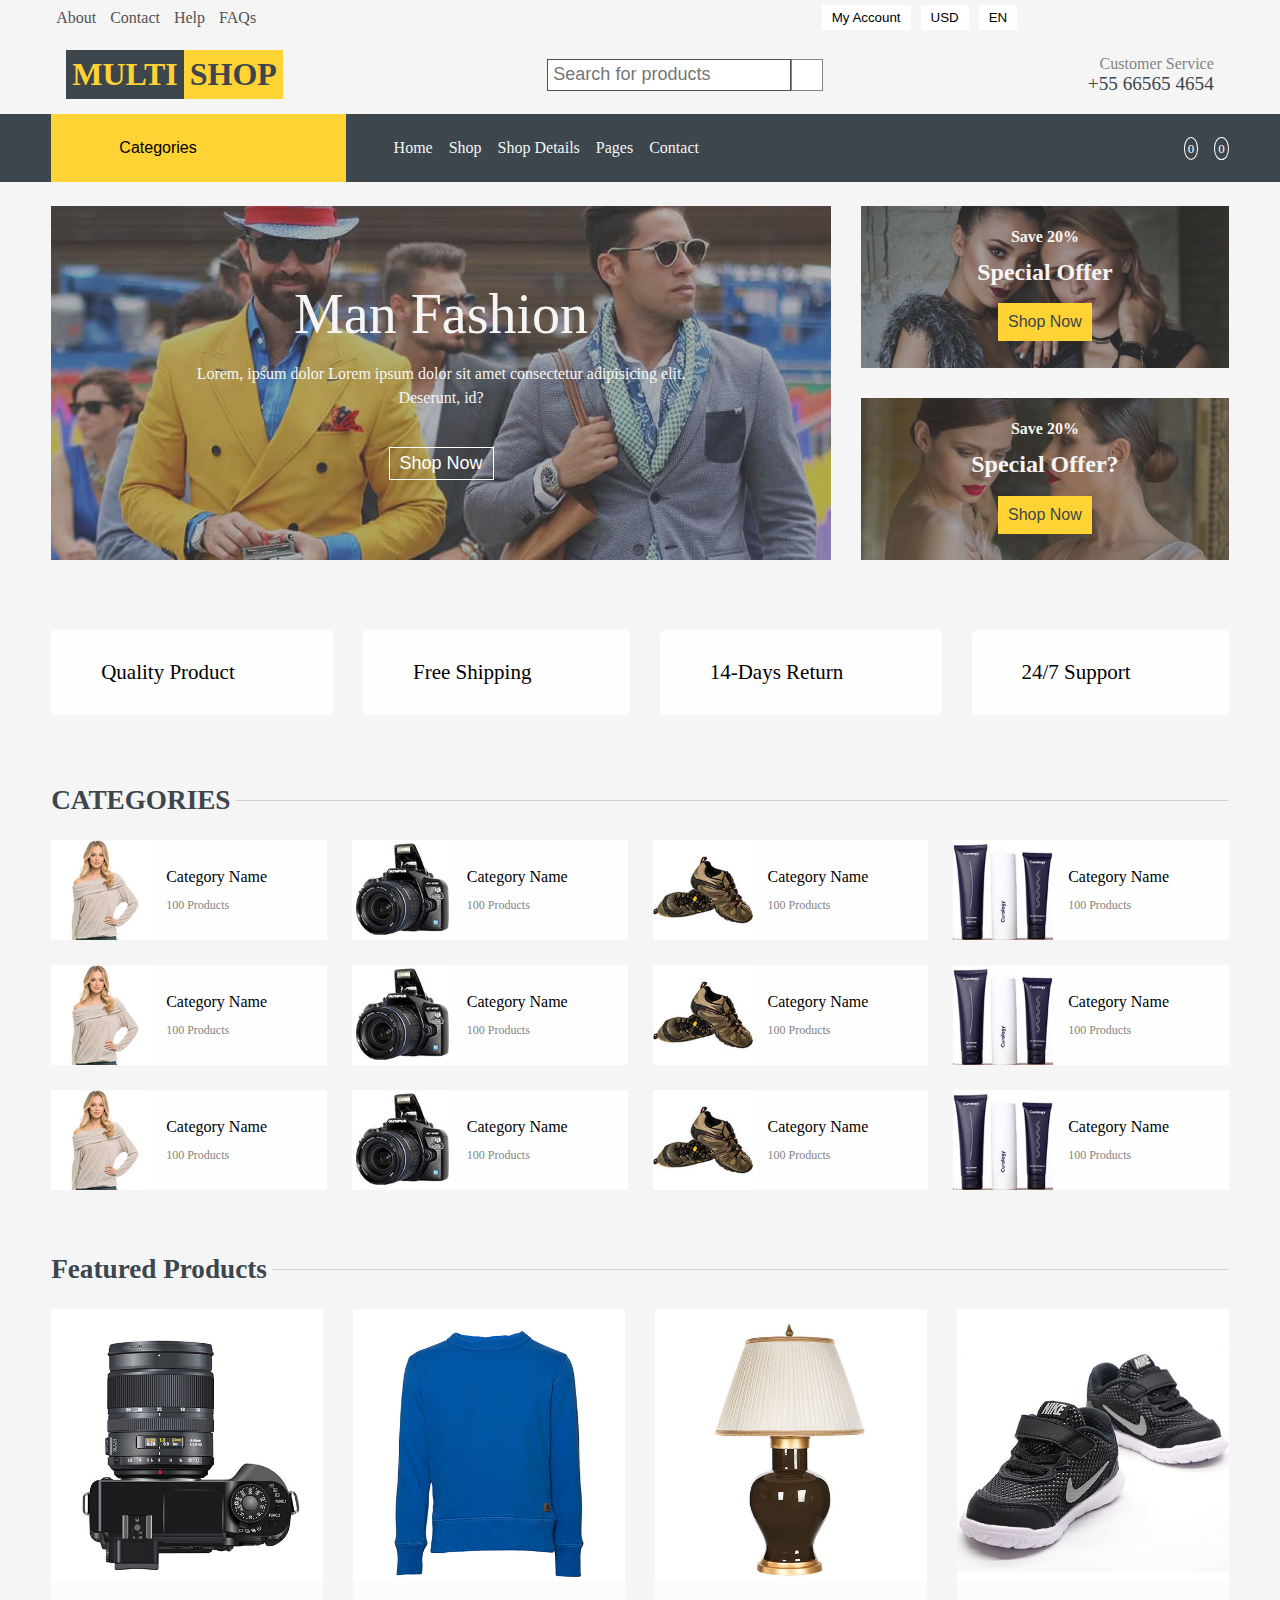
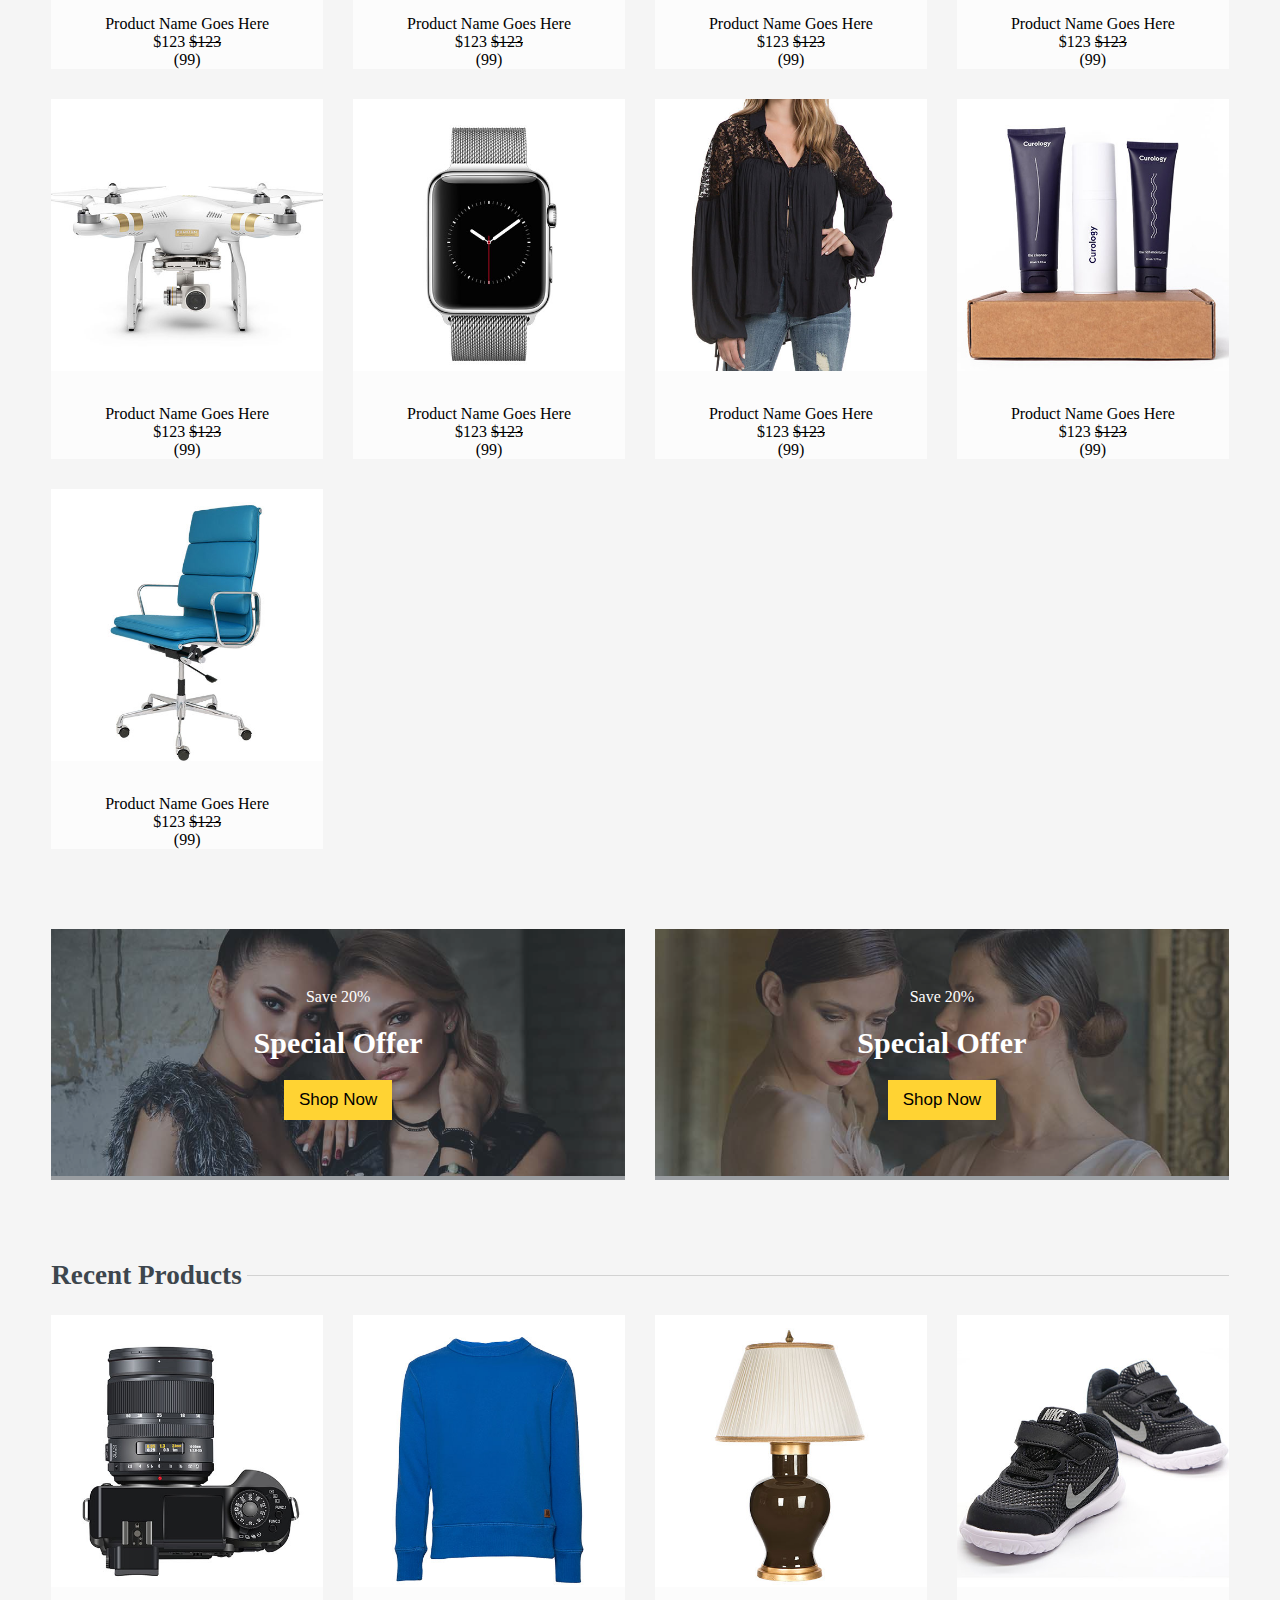
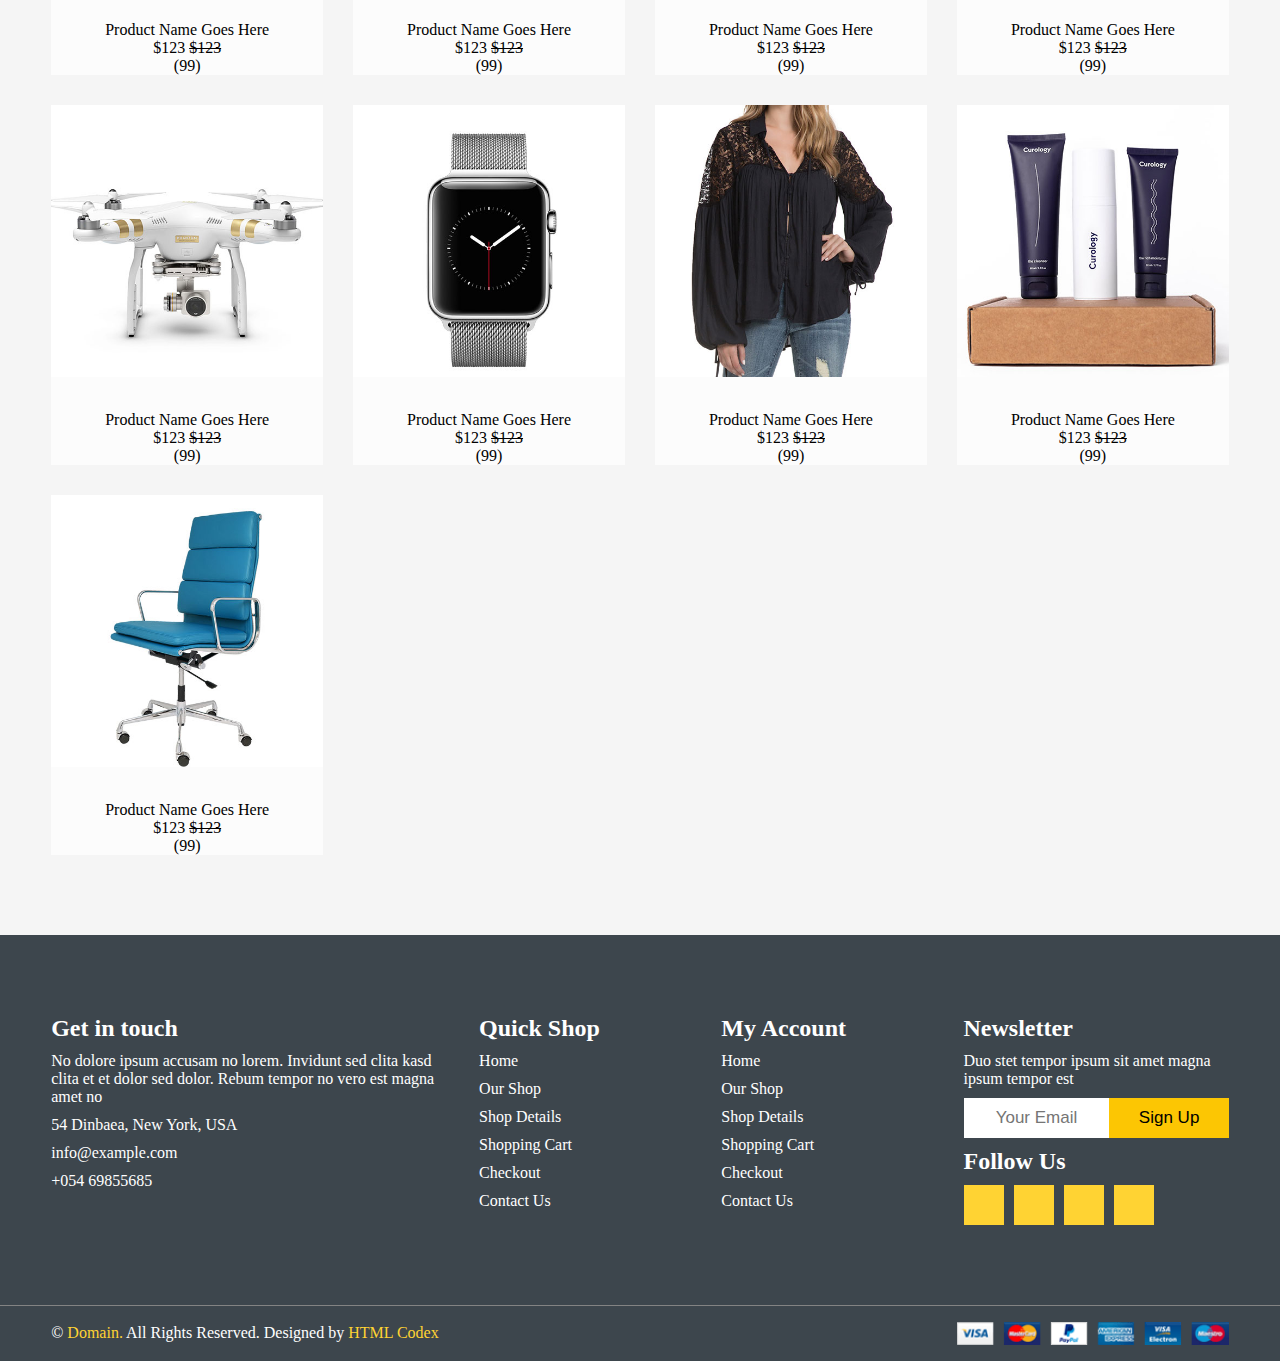
<file: index.html>
<!DOCTYPE html>
<html lang="en">

<head>
    <meta charset="UTF-8">
    <meta name="viewport" content="width=device-width, initial-scale=1.0">
    <link rel="stylesheet" href="style.css">

    <!-- FontAwesome 6.2.0 CSS -->
    <!-- <link rel="stylesheet" href="https://cdnjs.cloudflare.com/ajax/libs/font-awesome/6.2.0/css/all.min.css" /> -->

    <title>Multi Website</title>
</head>

<body>
    <nav class="top-nav section-p">
        <div class="left">
            <a href="">About</a>
            <a href="">Contact</a>
            <a href="">Help</a>
            <a href="">FAQs</a>
        </div>
        <div class="right">
            <div class="dropdown">
                <button id="my-account" class="normal">My Account <i class="fa-solid fa-caret-down"></i></button>

                <ul id="my-acc-menu" class="dropdown-menu" style="display: none;">
                    <li>Sign in</li>
                    <li>Sign up</li>
                </ul>
            </div>
            <div class="dropdown">
                <button id="currency" class="normal">USD <i class="fa-solid fa-caret-down"></i></button>
                <ul id="currency-menu" class="dropdown-menu" style="display: none;">
                    <li>EUR</li>
                    <li>GBP</li>
                    <li>CAD</li>
                </ul>
            </div>
            <div class="dropdown">
                <button id="lang" class="normal">EN <i class="fa-solid fa-caret-down"></i></button>
                <ul id="lang-menu" class="dropdown-menu" style="display: none;">
                    <li>FN</li>
                    <li>AR</li>
                    <li>RU</li>
                </ul>
            </div>
        </div>
    </nav>

    <header class="section-p">
        <div class="brand">
            <span>Multi</span>
            <span>Shop</span>
        </div>
        <div class="search-box d-none-md">
            <input type="text" class="normal" placeholder="Search for products">
            <button><i class="fa-solid fa-magnifying-glass"></i></button>
        </div>
        <div class="service">
            <p>Customer Service</p>
            <p>+55 66565 4654</p>
        </div>
    </header>

    <nav class="nav section-p">
        <div class="categories d-none-sm">
            <button id="cat-btn" class="normal">
                <i class="fa-solid fa-bars"></i>
                <span>Categories</span>
                <i class="fa-solid fa-angle-down"></i>
            </button>
            <ul class="cat-list d-none z1">
                <li class="sub-item">
                    <span>Shirts</span>
                    <i class="fa-solid fa-angle-right"></i>
                    <ul class="sub-cat d-none">
                        <li><a href="">Men's Dresses</a></li>
                        <li><a href="">Women's Dresses</a></li>
                        <li><a href="">Baby's Dresses</a></li>
                    </ul>
                </li>

                <li><a href="" class="">Jeans</a></li>
                <li><a href="" class="">Swimwear</a></li>
                <li><a href="" class="">Sleepwear</a></li>
                <li><a href="" class="">Sportswear</a></li>
                <li><a href="" class="">Jumpsuits</a></li>
                <li><a href="" class="">Blazers</a></li>
                <li><a href="" class="">Jackets</a></li>
                <li><a href="" class="">Shoes</a></li>
            </ul>
        </div>
        <div class="menu menu-close">
            <div class="search-box d-none-lg d-none-xl">
                <input type="text" class="normal" placeholder="Search for products">
                <button><i class="fa-solid fa-magnifying-glass"></i></button>
            </div>
            <a href="index.html">Home</a>
            <a href="shop.html">Shop</a>
            <a href="product-details.html">Shop Details</a>
            <a href="">Pages <i class="fa-solid fa-caret-down"></i></a>
            <a href="contact.html">Contact</a>

        </div>
        <div class="nav-right">
            <div class="fav">
                <i class="fa-solid fa-heart"></i>
                <span>0</span>
            </div>
            <div class="cart">
                <i class="fa-solid fa-cart-shopping"></i>
                <span>0</span>
            </div>
            <div class="menu-btn">
                <button id="menu-btn">=</button>
            </div>
        </div>
    </nav>

    <main>
        <section class="hero section-m">
            <div class="hero-left">
                <img src="img/carousel-1.jpg" alt="">
                <div class="hero-overlay">
                    <h1>Man Fashion</h1>
                    <p>Lorem, ipsum dolor Lorem ipsum dolor sit amet consectetur adipisicing elit. Deserunt, id?</p>

                    <button class="normal">Shop Now</button>
                </div>
            </div>
            <div class="hero-right">
                <div class="image-container">
                    <img src="img/offer-1.jpg" alt="">
                    <div class="overlay">
                        <h4>Save 20%</h4>
                        <h2>Special Offer</h2>

                        <button class="normal">Shop Now</button>
                    </div>
                </div>
                <div class="image-container">
                    <img src="img/offer-2.jpg" alt="">
                    <div class="overlay">
                        <h4>Save 20%</h4>
                        <h2>Special Offer?</h2>
                        <button class="normal">Shop Now</button>
                    </div>
                </div>
            </div>
        </section>

        <section class="service section-p">
            <div>
                <i class="fa-solid fa-check"></i>
                <span>Quality Product</span>
            </div>
            <div>
                <i class="fa-solid fa-truck-fast"></i>
                <span>Free Shipping</span>
            </div>
            <div>
                <i class="fa-solid fa-arrow-right-arrow-left"></i>
                <span>14-Days Return</span>
            </div>
            <div>
                <i class="fa-solid fa-phone"></i>
                <span>24/7 Support</span>
            </div>
        </section>

        <section class="category section-p">
            <div class="section-title">
                <span>CATEGORIES </span>
                <div class="hr"></div>
            </div>
            <div class="cat-items">
                <div class="cat-item">
                    <img src="img/cat-1.jpg" alt="">
                    <div class="cat-details">
                        <span>Category Name</span>
                        <span> 100 Products</span>
                    </div>
                </div>
                <div class="cat-item">
                    <img src="img/cat-2.jpg" alt="">
                    <div class="cat-details">
                        <span>Category Name</span>
                        <span> 100 Products</span>
                    </div>
                </div>
                <div class="cat-item">
                    <img src="img/cat-3.jpg" alt="">
                    <div class="cat-details">
                        <span>Category Name</span>
                        <span> 100 Products</span>
                    </div>
                </div>
                <div class="cat-item">
                    <img src="img/cat-4.jpg" alt="">
                    <div class="cat-details">
                        <span>Category Name</span>
                        <span> 100 Products</span>
                    </div>
                </div>
                <div class="cat-item">
                    <img src="img/cat-1.jpg" alt="">
                    <div class="cat-details">
                        <span>Category Name</span>
                        <span> 100 Products</span>
                    </div>
                </div>
                <div class="cat-item">
                    <img src="img/cat-2.jpg" alt="">
                    <div class="cat-details">
                        <span>Category Name</span>
                        <span> 100 Products</span>
                    </div>
                </div>
                <div class="cat-item">
                    <img src="img/cat-3.jpg" alt="">
                    <div class="cat-details">
                        <span>Category Name</span>
                        <span> 100 Products</span>
                    </div>
                </div>
                <div class="cat-item">
                    <img src="img/cat-4.jpg" alt="">
                    <div class="cat-details">
                        <span>Category Name</span>
                        <span> 100 Products</span>
                    </div>
                </div>
                <div class="cat-item">
                    <img src="img/cat-1.jpg" alt="">
                    <div class="cat-details">
                        <span>Category Name</span>
                        <span> 100 Products</span>
                    </div>
                </div>
                <div class="cat-item">
                    <img src="img/cat-2.jpg" alt="">
                    <div class="cat-details">
                        <span>Category Name</span>
                        <span> 100 Products</span>
                    </div>
                </div>
                <div class="cat-item">
                    <img src="img/cat-3.jpg" alt="">
                    <div class="cat-details">
                        <span>Category Name</span>
                        <span> 100 Products</span>
                    </div>
                </div>
                <div class="cat-item">
                    <img src="img/cat-4.jpg" alt="">
                    <div class="cat-details">
                        <span>Category Name</span>
                        <span> 100 Products</span>
                    </div>
                </div>
            </div>
        </section>

        <section class="featured section-p">
            <div class="section-title">
                <span>Featured Products </span>
                <div class="hr"></div>
            </div>

            <div class="products">
                <div class="product">
                    <div class="product-image">
                        <img src="img/product-1.jpg" alt="">
                        <div class="overlay">
                            <a href=""></a>
                            <a href=""></a>
                            <a href=""></a>
                            <a href=""></a>
                        </div>
                    </div>
                    <div class="product-details">
                        <span class="p-name">Product Name Goes Here</span>
                        <div class="p-price">
                            <span>$123</span>
                            <span>$123</span>
                        </div>
                        <div class="rating">
                            <i class="fa-solid fa-star"></i>
                            <i class="fa-solid fa-star"></i>
                            <i class="fa-solid fa-star"></i>
                            <i class="fa-solid fa-star"></i>
                            <i class="fa-solid fa-star-half"></i>
                            <span>(99)</span>
                        </div>
                    </div>
                </div>
                <div class="product">
                    <div class="product-image">
                        <img src="img/product-2.jpg" alt="">
                        <div class="overlay">
                            <a href=""></a>
                            <a href=""></a>
                            <a href=""></a>
                            <a href=""></a>
                        </div>
                    </div>
                    <div class="product-details">
                        <span class="p-name">Product Name Goes Here</span>
                        <div class="p-price">
                            <span>$123</span>
                            <span>$123</span>
                        </div>
                        <div class="rating">
                            <i class="fa-solid fa-star"></i>
                            <i class="fa-solid fa-star"></i>
                            <i class="fa-solid fa-star"></i>
                            <i class="fa-solid fa-star"></i>
                            <i class="fa-solid fa-star-half"></i>
                            <span>(99)</span>
                        </div>
                    </div>
                </div>
                <div class="product">
                    <div class="product-image">
                        <img src="img/product-3.jpg" alt="">
                        <div class="overlay">
                            <a href=""></a>
                            <a href=""></a>
                            <a href=""></a>
                            <a href=""></a>
                        </div>
                    </div>
                    <div class="product-details">
                        <span class="p-name">Product Name Goes Here</span>
                        <div class="p-price">
                            <span>$123</span>
                            <span>$123</span>
                        </div>
                        <div class="rating">
                            <i class="fa-solid fa-star"></i>
                            <i class="fa-solid fa-star"></i>
                            <i class="fa-solid fa-star"></i>
                            <i class="fa-solid fa-star"></i>
                            <i class="fa-solid fa-star-half"></i>
                            <span>(99)</span>
                        </div>
                    </div>
                </div>
                <div class="product">
                    <div class="product-image">
                        <img src="img/product-4.jpg" alt="">
                        <div class="overlay">
                            <a href=""></a>
                            <a href=""></a>
                            <a href=""></a>
                            <a href=""></a>
                        </div>
                    </div>
                    <div class="product-details">
                        <span class="p-name">Product Name Goes Here</span>
                        <div class="p-price">
                            <span>$123</span>
                            <span>$123</span>
                        </div>
                        <div class="rating">
                            <i class="fa-solid fa-star"></i>
                            <i class="fa-solid fa-star"></i>
                            <i class="fa-solid fa-star"></i>
                            <i class="fa-solid fa-star"></i>
                            <i class="fa-solid fa-star-half"></i>
                            <span>(99)</span>
                        </div>
                    </div>
                </div>
                <div class="product">
                    <div class="product-image">
                        <img src="img/product-5.jpg" alt="">
                        <div class="overlay">
                            <a href=""></a>
                            <a href=""></a>
                            <a href=""></a>
                            <a href=""></a>
                        </div>
                    </div>
                    <div class="product-details">
                        <span class="p-name">Product Name Goes Here</span>
                        <div class="p-price">
                            <span>$123</span>
                            <span>$123</span>
                        </div>
                        <div class="rating">
                            <i class="fa-solid fa-star"></i>
                            <i class="fa-solid fa-star"></i>
                            <i class="fa-solid fa-star"></i>
                            <i class="fa-solid fa-star"></i>
                            <i class="fa-solid fa-star-half"></i>
                            <span>(99)</span>
                        </div>
                    </div>
                </div>
                <div class="product">
                    <div class="product-image">
                        <img src="img/product-6.jpg" alt="">
                        <div class="overlay">
                            <a href=""></a>
                            <a href=""></a>
                            <a href=""></a>
                            <a href=""></a>
                        </div>
                    </div>
                    <div class="product-details">
                        <span class="p-name">Product Name Goes Here</span>
                        <div class="p-price">
                            <span>$123</span>
                            <span>$123</span>
                        </div>
                        <div class="rating">
                            <i class="fa-solid fa-star"></i>
                            <i class="fa-solid fa-star"></i>
                            <i class="fa-solid fa-star"></i>
                            <i class="fa-solid fa-star"></i>
                            <i class="fa-solid fa-star-half"></i>
                            <span>(99)</span>
                        </div>
                    </div>
                </div>
                <div class="product">
                    <div class="product-image">
                        <img src="img/product-7.jpg" alt="">
                        <div class="overlay">
                            <a href=""></a>
                            <a href=""></a>
                            <a href=""></a>
                            <a href=""></a>
                        </div>
                    </div>
                    <div class="product-details">
                        <span class="p-name">Product Name Goes Here</span>
                        <div class="p-price">
                            <span>$123</span>
                            <span>$123</span>
                        </div>
                        <div class="rating">
                            <i class="fa-solid fa-star"></i>
                            <i class="fa-solid fa-star"></i>
                            <i class="fa-solid fa-star"></i>
                            <i class="fa-solid fa-star"></i>
                            <i class="fa-solid fa-star-half"></i>
                            <span>(99)</span>
                        </div>
                    </div>
                </div>
                <div class="product">
                    <div class="product-image">
                        <img src="img/product-8.jpg" alt="">
                        <div class="overlay">
                            <a href=""></a>
                            <a href=""></a>
                            <a href=""></a>
                            <a href=""></a>
                        </div>
                    </div>
                    <div class="product-details">
                        <span class="p-name">Product Name Goes Here</span>
                        <div class="p-price">
                            <span>$123</span>
                            <span>$123</span>
                        </div>
                        <div class="rating">
                            <i class="fa-solid fa-star"></i>
                            <i class="fa-solid fa-star"></i>
                            <i class="fa-solid fa-star"></i>
                            <i class="fa-solid fa-star"></i>
                            <i class="fa-solid fa-star-half"></i>
                            <span>(99)</span>
                        </div>
                    </div>
                </div>
                <div class="product">
                    <div class="product-image">
                        <img src="img/product-9.jpg" alt="">
                        <div class="overlay">
                            <a href=""></a>
                            <a href=""></a>
                            <a href=""></a>
                            <a href=""></a>
                        </div>
                    </div>
                    <div class="product-details">
                        <span class="p-name">Product Name Goes Here</span>
                        <div class="p-price">
                            <span>$123</span>
                            <span>$123</span>
                        </div>
                        <div class="rating">
                            <i class="fa-solid fa-star"></i>
                            <i class="fa-solid fa-star"></i>
                            <i class="fa-solid fa-star"></i>
                            <i class="fa-solid fa-star"></i>
                            <i class="fa-solid fa-star-half"></i>
                            <span>(99)</span>
                        </div>
                    </div>

                </div>
            </div>
        </section>

        <section class="special-offer section-p mb-5">
            <div class="offer-item">
                <img src="img/offer-1.jpg" alt="">
                <div class="overlay">
                    <span>Save 20%</span>
                    <h1>Special Offer</h1>
                    <button>Shop Now</button>
                </div>
            </div>
            <div class="offer-item">
                <img src="img/offer-2.jpg" alt="">
                <div class="overlay">
                    <span>Save 20%</span>
                    <h1>Special Offer</h1>
                    <button>Shop Now</button>
                </div>
            </div>
        </section>

        <section class="recent-products section-p mb-5">
            <div class="section-title">
                <span>Recent Products </span>
                <div class="hr"></div>
            </div>

            <div class="products">
                <div class="product">
                    <div class="product-image">
                        <img src="img/product-1.jpg" alt="">
                        <div class="overlay">
                            <a href=""></a>
                            <a href=""></a>
                            <a href=""></a>
                            <a href=""></a>
                        </div>
                    </div>
                    <div class="product-details">
                        <span class="p-name">Product Name Goes Here</span>
                        <div class="p-price">
                            <span>$123</span>
                            <span>$123</span>
                        </div>
                        <div class="rating">
                            <i class="fa-solid fa-star"></i>
                            <i class="fa-solid fa-star"></i>
                            <i class="fa-solid fa-star"></i>
                            <i class="fa-solid fa-star"></i>
                            <i class="fa-solid fa-star-half"></i>
                            <span>(99)</span>
                        </div>
                    </div>
                </div>
                <div class="product">
                    <div class="product-image">
                        <img src="img/product-2.jpg" alt="">
                        <div class="overlay">
                            <a href=""></a>
                            <a href=""></a>
                            <a href=""></a>
                            <a href=""></a>
                        </div>
                    </div>
                    <div class="product-details">
                        <span class="p-name">Product Name Goes Here</span>
                        <div class="p-price">
                            <span>$123</span>
                            <span>$123</span>
                        </div>
                        <div class="rating">
                            <i class="fa-solid fa-star"></i>
                            <i class="fa-solid fa-star"></i>
                            <i class="fa-solid fa-star"></i>
                            <i class="fa-solid fa-star"></i>
                            <i class="fa-solid fa-star-half"></i>
                            <span>(99)</span>
                        </div>
                    </div>
                </div>
                <div class="product">
                    <div class="product-image">
                        <img src="img/product-3.jpg" alt="">
                        <div class="overlay">
                            <a href=""></a>
                            <a href=""></a>
                            <a href=""></a>
                            <a href=""></a>
                        </div>
                    </div>
                    <div class="product-details">
                        <span class="p-name">Product Name Goes Here</span>
                        <div class="p-price">
                            <span>$123</span>
                            <span>$123</span>
                        </div>
                        <div class="rating">
                            <i class="fa-solid fa-star"></i>
                            <i class="fa-solid fa-star"></i>
                            <i class="fa-solid fa-star"></i>
                            <i class="fa-solid fa-star"></i>
                            <i class="fa-solid fa-star-half"></i>
                            <span>(99)</span>
                        </div>
                    </div>
                </div>
                <div class="product">
                    <div class="product-image">
                        <img src="img/product-4.jpg" alt="">
                        <div class="overlay">
                            <a href=""></a>
                            <a href=""></a>
                            <a href=""></a>
                            <a href=""></a>
                        </div>
                    </div>
                    <div class="product-details">
                        <span class="p-name">Product Name Goes Here</span>
                        <div class="p-price">
                            <span>$123</span>
                            <span>$123</span>
                        </div>
                        <div class="rating">
                            <i class="fa-solid fa-star"></i>
                            <i class="fa-solid fa-star"></i>
                            <i class="fa-solid fa-star"></i>
                            <i class="fa-solid fa-star"></i>
                            <i class="fa-solid fa-star-half"></i>
                            <span>(99)</span>
                        </div>
                    </div>
                </div>
                <div class="product">
                    <div class="product-image">
                        <img src="img/product-5.jpg" alt="">
                        <div class="overlay">
                            <a href=""></a>
                            <a href=""></a>
                            <a href=""></a>
                            <a href=""></a>
                        </div>
                    </div>
                    <div class="product-details">
                        <span class="p-name">Product Name Goes Here</span>
                        <div class="p-price">
                            <span>$123</span>
                            <span>$123</span>
                        </div>
                        <div class="rating">
                            <i class="fa-solid fa-star"></i>
                            <i class="fa-solid fa-star"></i>
                            <i class="fa-solid fa-star"></i>
                            <i class="fa-solid fa-star"></i>
                            <i class="fa-solid fa-star-half"></i>
                            <span>(99)</span>
                        </div>
                    </div>
                </div>
                <div class="product">
                    <div class="product-image">
                        <img src="img/product-6.jpg" alt="">
                        <div class="overlay">
                            <a href=""></a>
                            <a href=""></a>
                            <a href=""></a>
                            <a href=""></a>
                        </div>
                    </div>
                    <div class="product-details">
                        <span class="p-name">Product Name Goes Here</span>
                        <div class="p-price">
                            <span>$123</span>
                            <span>$123</span>
                        </div>
                        <div class="rating">
                            <i class="fa-solid fa-star"></i>
                            <i class="fa-solid fa-star"></i>
                            <i class="fa-solid fa-star"></i>
                            <i class="fa-solid fa-star"></i>
                            <i class="fa-solid fa-star-half"></i>
                            <span>(99)</span>
                        </div>
                    </div>
                </div>
                <div class="product">
                    <div class="product-image">
                        <img src="img/product-7.jpg" alt="">
                        <div class="overlay">
                            <a href=""></a>
                            <a href=""></a>
                            <a href=""></a>
                            <a href=""></a>
                        </div>
                    </div>
                    <div class="product-details">
                        <span class="p-name">Product Name Goes Here</span>
                        <div class="p-price">
                            <span>$123</span>
                            <span>$123</span>
                        </div>
                        <div class="rating">
                            <i class="fa-solid fa-star"></i>
                            <i class="fa-solid fa-star"></i>
                            <i class="fa-solid fa-star"></i>
                            <i class="fa-solid fa-star"></i>
                            <i class="fa-solid fa-star-half"></i>
                            <span>(99)</span>
                        </div>
                    </div>
                </div>
                <div class="product">
                    <div class="product-image">
                        <img src="img/product-8.jpg" alt="">
                        <div class="overlay">
                            <a href=""></a>
                            <a href=""></a>
                            <a href=""></a>
                            <a href=""></a>
                        </div>
                    </div>
                    <div class="product-details">
                        <span class="p-name">Product Name Goes Here</span>
                        <div class="p-price">
                            <span>$123</span>
                            <span>$123</span>
                        </div>
                        <div class="rating">
                            <i class="fa-solid fa-star"></i>
                            <i class="fa-solid fa-star"></i>
                            <i class="fa-solid fa-star"></i>
                            <i class="fa-solid fa-star"></i>
                            <i class="fa-solid fa-star-half"></i>
                            <span>(99)</span>
                        </div>
                    </div>
                </div>
                <div class="product">
                    <div class="product-image">
                        <img src="img/product-9.jpg" alt="">
                        <div class="overlay">
                            <a href=""></a>
                            <a href=""></a>
                            <a href=""></a>
                            <a href=""></a>
                        </div>
                    </div>
                    <div class="product-details">
                        <span class="p-name">Product Name Goes Here</span>
                        <div class="p-price">
                            <span>$123</span>
                            <span>$123</span>
                        </div>
                        <div class="rating">
                            <i class="fa-solid fa-star"></i>
                            <i class="fa-solid fa-star"></i>
                            <i class="fa-solid fa-star"></i>
                            <i class="fa-solid fa-star"></i>
                            <i class="fa-solid fa-star-half"></i>
                            <span>(99)</span>
                        </div>
                    </div>

                </div>
            </div>
        </section>
    </main>

    <footer class="section-p">
        <div class="col">
            <h2>Get in touch</h2>
            <p>No dolore ipsum accusam no lorem. Invidunt sed clita kasd clita et et dolor sed dolor. Rebum tempor no
                vero est magna amet no</p>
            <span>54 Dinbaea, New York, USA</span>
            <span>info@example.com</span>
            <span>+054 69855685</span>
        </div>
        <div class="col">
            <h2>Quick Shop</h2>
            <a href="">Home</a>
            <a href="">Our Shop</a>
            <a href="">Shop Details</a>
            <a href="">Shopping Cart</a>
            <a href="">Checkout</a>
            <a href="">Contact Us</a>
        </div>
        <div class="col">
            <h2>My Account</h2>
            <a href="">Home</a>
            <a href="">Our Shop</a>
            <a href="">Shop Details</a>
            <a href="">Shopping Cart</a>
            <a href="">Checkout</a>
            <a href="">Contact Us</a>
        </div>
        <div class="col col4">
            <h2>Newsletter</h2>
            <p>Duo stet tempor ipsum sit amet magna ipsum tempor est</p>
            <div class="email-box">
                <input type="text" placeholder="Your Email">
                <button>Sign Up</button>
            </div>
            <h2>Follow Us</h2>
            <div class="icons">
                <a href=""></a>
                <a href=""></a>
                <a href=""></a>
                <a href=""></a>
            </div>
        </div>
    </footer>
    <bottom class="section-p">
        <div>
            © <span>Domain.</span> All Rights Reserved. Designed by <span>HTML Codex</span>
        </div>
        <img src="img/payments.png" alt="">
    </bottom>

    <script src="script.js"></script>
</body>

</html>
</file>
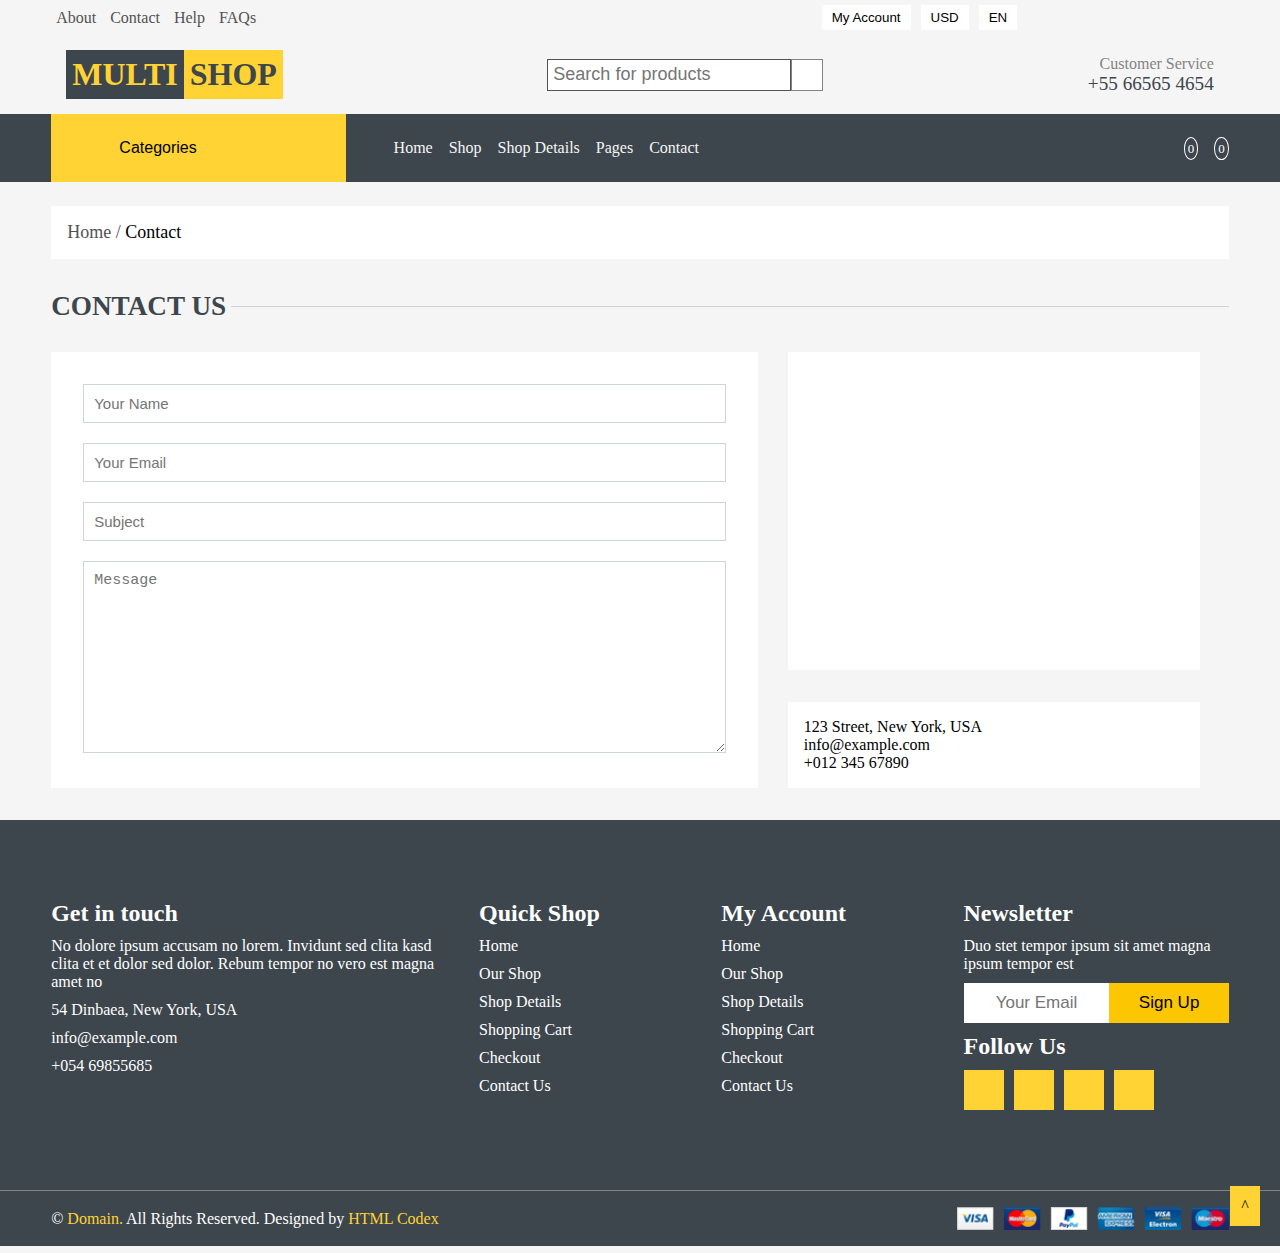
<file: contact.html>
<!DOCTYPE html>
<html lang="en">

<head>
    <meta charset="UTF-8">
    <meta name="viewport" content="width=device-width, initial-scale=1.0">
    <link rel="stylesheet" href="style.css">

    <!-- FontAwesome 6.2.0 CSS -->
    <!-- <link rel="stylesheet" href="https://cdnjs.cloudflare.com/ajax/libs/font-awesome/6.2.0/css/all.min.css" /> -->

    <title>Multi Website</title>
</head>

<body>
    <nav class="top-nav section-p">
        <div class="left">
            <a href="">About</a>
            <a href="">Contact</a>
            <a href="">Help</a>
            <a href="">FAQs</a>
        </div>
        <div class="right">
            <div class="dropdown">
                <button id="my-account" class="normal">My Account <i class="fa-solid fa-caret-down"></i></button>

                <ul id="my-acc-menu" class="dropdown-menu" style="display: none;">
                    <li>Sign in</li>
                    <li>Sign up</li>
                </ul>
            </div>
            <div class="dropdown">
                <button id="currency" class="normal">USD <i class="fa-solid fa-caret-down"></i></button>
                <ul id="currency-menu" class="dropdown-menu" style="display: none;">
                    <li>EUR</li>
                    <li>GBP</li>
                    <li>CAD</li>
                </ul>
            </div>
            <div class="dropdown">
                <button id="lang" class="normal">EN <i class="fa-solid fa-caret-down"></i></button>
                <ul id="lang-menu" class="dropdown-menu" style="display: none;">
                    <li>FN</li>
                    <li>AR</li>
                    <li>RU</li>
                </ul>
            </div>
        </div>
    </nav>

    <header class="section-p">
        <div class="brand">
            <span>Multi</span>
            <span>Shop</span>
        </div>
        <div class="search-box d-none-md">
            <input type="text" class="normal" placeholder="Search for products">
            <button><i class="fa-solid fa-magnifying-glass"></i></button>
        </div>
        <div class="service">
            <p>Customer Service</p>
            <p>+55 66565 4654</p>
        </div>
    </header>

    <nav class="nav section-p">
        <div class="categories d-none-sm">
            <button id="cat-btn" class="normal">
                <i class="fa-solid fa-bars"></i>
                <span>Categories</span>
                <i class="fa-solid fa-angle-down"></i>
            </button>
            <ul class="cat-list d-none z1">
                <li class="sub-item">
                    <span>Shirts</span>
                    <i class="fa-solid fa-angle-right"></i>
                    <ul class="sub-cat d-none">
                        <li><a href="">Men's Dresses</a></li>
                        <li><a href="">Women's Dresses</a></li>
                        <li><a href="">Baby's Dresses</a></li>
                    </ul>
                </li>

                <li><a href="" class="">Jeans</a></li>
                <li><a href="" class="">Swimwear</a></li>
                <li><a href="" class="">Sleepwear</a></li>
                <li><a href="" class="">Sportswear</a></li>
                <li><a href="" class="">Jumpsuits</a></li>
                <li><a href="" class="">Blazers</a></li>
                <li><a href="" class="">Jackets</a></li>
                <li><a href="" class="">Shoes</a></li>
            </ul>
        </div>
        <div class="menu menu-close">
            <div class="search-box d-none-lg d-none-xl">
                <input type="text" class="normal" placeholder="Search for products">
                <button><i class="fa-solid fa-magnifying-glass"></i></button>
            </div>
            <a href="index.html">Home</a>
            <a href="shop.html">Shop</a>
            <a href="product-details.html">Shop Details</a>
            <a href="">Pages <i class="fa-solid fa-caret-down"></i></a>
            <a href="contact.html">Contact</a>

        </div>
        <div class="nav-right">
            <div class="fav">
                <i class="fa-solid fa-heart"></i>
                <span>0</span>
            </div>
            <div class="cart">
                <i class="fa-solid fa-cart-shopping"></i>
                <span>0</span>
            </div>
            <div class="menu-btn">
                <button id="menu-btn">=</button>
            </div>
        </div>
    </nav>
    <section class="breadcrumb section-m p1 mb-2">
        <a class="c-black" href="">Home</a>
        <span>Contact</span>
    </section>

    <main id="contact-us">
        <div class="container section-p mb-2">
            <div class="section-title">
                <span>CONTACT US </span>
                <div class="hr"></div>
            </div>
            <div class="contact-form bg-white p2">
                <input type="text" placeholder="Your Name">
                <input type="text" placeholder="Your Email">
                <input type="text" placeholder="Subject">
                <textarea name="" rows="10" id="" placeholder="Message"></textarea>
            </div>
            <div class="right">
                <div class="map p2 bg-white mb-2">
                    <iframe style="width: 100%; height: 250px;"
                        src="https://www.google.com/maps/embed?pb=!1m18!1m12!1m3!1d3001156.4288297426!2d-78.01371936852176!3d42.72876761954724!2m3!1f0!2f0!3f0!3m2!1i1024!2i768!4f13.1!3m3!1m2!1s0x4ccc4bf0f123a5a9%3A0xddcfc6c1de189567!2sNew%20York%2C%20USA!5e0!3m2!1sen!2sbd!4v1603794290143!5m2!1sen!2sbd"
                        frameborder="0" allowfullscreen="" aria-hidden="false" tabindex="0"></iframe>
                </div>
                <div class="info p1 bg-white">
                    <p>
                        123 Street, New York, USA
                    </p>
                    <p>
                        info@example.com
                    </p>
                    <p>
                        +012 345 67890
                    </p>
                </div>
            </div>

        </div>

    </main>

    <div class="go-up">^</div>

    <footer class="section-p">
        <div class="col">
            <h2>Get in touch</h2>
            <p>No dolore ipsum accusam no lorem. Invidunt sed clita kasd clita et et dolor sed dolor. Rebum tempor no
                vero est magna amet no</p>
            <span>54 Dinbaea, New York, USA</span>
            <span>info@example.com</span>
            <span>+054 69855685</span>
        </div>
        <div class="col">
            <h2>Quick Shop</h2>
            <a href="">Home</a>
            <a href="">Our Shop</a>
            <a href="">Shop Details</a>
            <a href="">Shopping Cart</a>
            <a href="">Checkout</a>
            <a href="">Contact Us</a>
        </div>
        <div class="col">
            <h2>My Account</h2>
            <a href="">Home</a>
            <a href="">Our Shop</a>
            <a href="">Shop Details</a>
            <a href="">Shopping Cart</a>
            <a href="">Checkout</a>
            <a href="">Contact Us</a>
        </div>
        <div class="col col4">
            <h2>Newsletter</h2>
            <p>Duo stet tempor ipsum sit amet magna ipsum tempor est</p>
            <div class="email-box">
                <input type="text" placeholder="Your Email">
                <button>Sign Up</button>
            </div>
            <h2>Follow Us</h2>
            <div class="icons">
                <a href=""></a>
                <a href=""></a>
                <a href=""></a>
                <a href=""></a>
            </div>
        </div>
    </footer>
    <bottom class="section-p">
        <div>
            © <span>Domain.</span> All Rights Reserved. Designed by <span>HTML Codex</span>
        </div>
        <img src="img/payments.png" alt="">
    </bottom>

    <script src="script.js"></script>
</body>

</html>
</file>
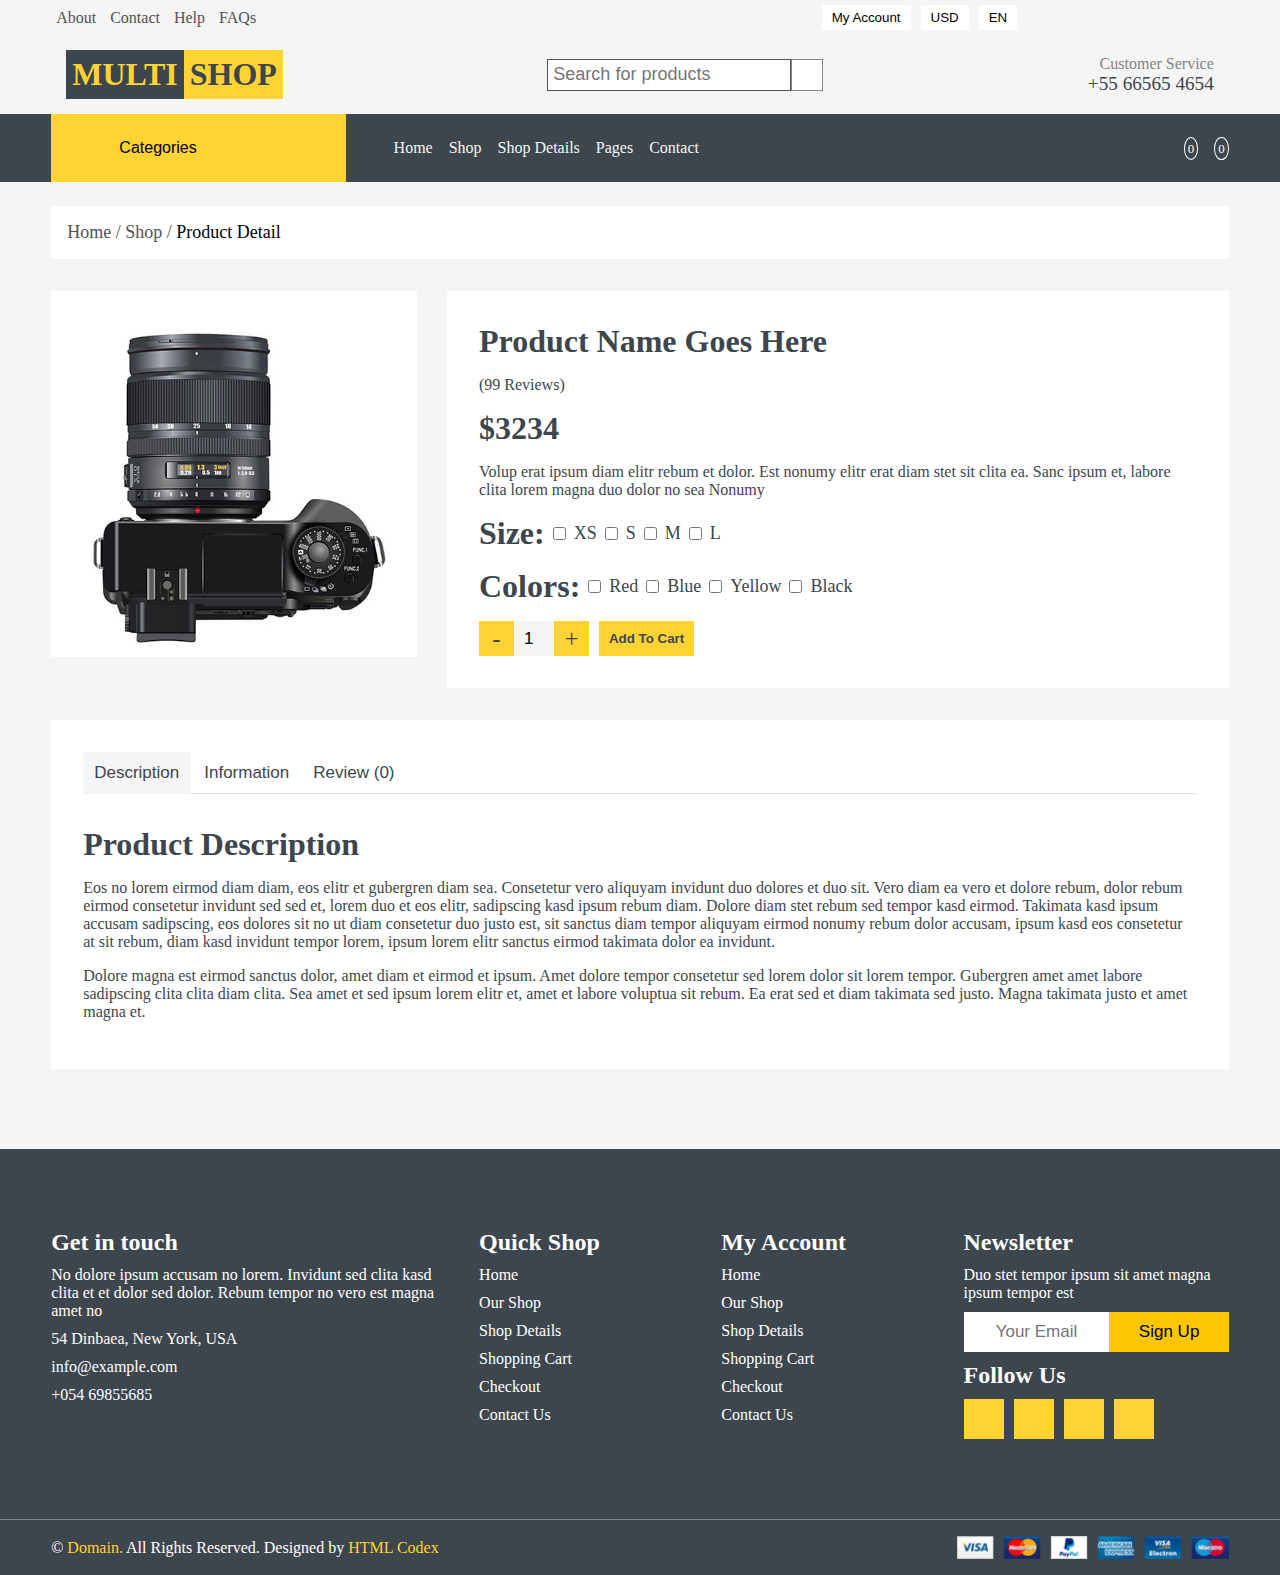
<file: product-details.html>
<!DOCTYPE html>
<html lang="en">

<head>
    <meta charset="UTF-8">
    <meta name="viewport" content="width=device-width, initial-scale=1.0">
    <link rel="stylesheet" href="style.css">

    <!-- FontAwesome 6.2.0 CSS -->
    <!-- <link rel="stylesheet" href="https://cdnjs.cloudflare.com/ajax/libs/font-awesome/6.2.0/css/all.min.css" /> -->

    <title>Multi Website</title>
</head>

<body>
    <nav class="top-nav section-p">
        <div class="left">
            <a href="">About</a>
            <a href="">Contact</a>
            <a href="">Help</a>
            <a href="">FAQs</a>
        </div>
        <div class="right">
            <div class="dropdown">
                <button id="my-account" class="normal">My Account <i class="fa-solid fa-caret-down"></i></button>

                <ul id="my-acc-menu" class="dropdown-menu" style="display: none;">
                    <li>Sign in</li>
                    <li>Sign up</li>
                </ul>
            </div>
            <div class="dropdown">
                <button id="currency" class="normal">USD <i class="fa-solid fa-caret-down"></i></button>
                <ul id="currency-menu" class="dropdown-menu" style="display: none;">
                    <li>EUR</li>
                    <li>GBP</li>
                    <li>CAD</li>
                </ul>
            </div>
            <div class="dropdown">
                <button id="lang" class="normal">EN <i class="fa-solid fa-caret-down"></i></button>
                <ul id="lang-menu" class="dropdown-menu" style="display: none;">
                    <li>FN</li>
                    <li>AR</li>
                    <li>RU</li>
                </ul>
            </div>
        </div>
    </nav>

    <header class="section-p">
        <div class="brand">
            <span>Multi</span>
            <span>Shop</span>
        </div>
        <div class="search-box d-none-md">
            <input type="text" class="normal" placeholder="Search for products">
            <button><i class="fa-solid fa-magnifying-glass"></i></button>
        </div>
        <div class="service">
            <p>Customer Service</p>
            <p>+55 66565 4654</p>
        </div>
    </header>

    <nav class="nav section-p">
        <div class="categories d-none-sm">
            <button id="cat-btn" class="normal">
                <i class="fa-solid fa-bars"></i>
                <span>Categories</span>
                <i class="fa-solid fa-angle-down"></i>
            </button>
            <ul class="cat-list d-none z1">
                <li class="sub-item">
                    <span>Shirts</span>
                    <i class="fa-solid fa-angle-right"></i>
                    <ul class="sub-cat d-none">
                        <li><a href="">Men's Dresses</a></li>
                        <li><a href="">Women's Dresses</a></li>
                        <li><a href="">Baby's Dresses</a></li>
                    </ul>
                </li>

                <li><a href="" class="">Jeans</a></li>
                <li><a href="" class="">Swimwear</a></li>
                <li><a href="" class="">Sleepwear</a></li>
                <li><a href="" class="">Sportswear</a></li>
                <li><a href="" class="">Jumpsuits</a></li>
                <li><a href="" class="">Blazers</a></li>
                <li><a href="" class="">Jackets</a></li>
                <li><a href="" class="">Shoes</a></li>
            </ul>
        </div>
        <div class="menu menu-close">
            <div class="search-box d-none-lg d-none-xl">
                <input type="text" class="normal" placeholder="Search for products">
                <button><i class="fa-solid fa-magnifying-glass"></i></button>
            </div>
            <a href="index.html">Home</a>
            <a href="shop.html">Shop</a>
            <a href="product-details.html">Shop Details</a>
            <a href="">Pages <i class="fa-solid fa-caret-down"></i></a>
            <a href="contact.html">Contact</a>

        </div>
        <div class="nav-right">
            <div class="fav">
                <i class="fa-solid fa-heart"></i>
                <span>0</span>
            </div>
            <div class="cart">
                <i class="fa-solid fa-cart-shopping"></i>
                <span>0</span>
            </div>
            <div class="menu-btn">
                <button id="menu-btn">=</button>
            </div>
        </div>
    </nav>
    <section class="breadcrumb section-m p1 mb-2">
        <a class="c-black" href="">Home</a>
        <a class="c-black" href="">Shop</a>
        <span>Product Detail</span>
    </section>

    <main id="product-details">
        <div class="container section-p mb-2">
            <div class="product-image">
                <img src="img/product-1.jpg" alt="">
            </div>
            <div class="details p2">
                <h1>Product Name Goes Here</h1>
                <span>(99 Reviews)</span>
                <h1>$3234</h1>
                <p>Volup erat ipsum diam elitr rebum et dolor. Est nonumy elitr erat diam stet sit clita ea. Sanc ipsum
                    et, labore clita lorem magna duo dolor no sea Nonumy</p>
                <div class="size">
                    <h1>Size: </h1>
                    <input type="checkbox">
                    <span>XS</span>
                    <input type="checkbox">
                    <span>S</span>
                    <input type="checkbox">
                    <span>M</span>
                    <input type="checkbox">
                    <span>L</span>
                </div>
                <div class="colors">
                    <h1>Colors: </h1>
                    <input type="checkbox">
                    <span>Red</span>
                    <input type="checkbox">
                    <span>Blue</span>
                    <input type="checkbox">
                    <span>Yellow</span>
                    <input type="checkbox">
                    <span>Black</span>
                </div>
                <div class="qty">
                    <span>-</span>
                    <input type="number" value="1">
                    <span>+</span>

                    <button>Add To Cart</button>
                </div>
            </div>
        </div>

        <div class="description section-p mb-5">
            <div class="information bg-white p2">
                <div class="tabs mb-2">
                    <button class="bg-gray active">Description</button>
                    <button>Information</button>
                    <button>Review (0)</button>
                </div>
                <div class="body">
                    <h1 class="mb-1">Product Description</h1>
                    <p class="mb-1">Eos no lorem eirmod diam diam, eos elitr et gubergren diam sea. Consetetur vero
                        aliquyam invidunt
                        duo
                        dolores et duo sit. Vero diam ea vero et dolore rebum, dolor rebum eirmod consetetur invidunt
                        sed
                        sed et, lorem duo et eos elitr, sadipscing kasd ipsum rebum diam. Dolore diam stet rebum sed
                        tempor
                        kasd eirmod. Takimata kasd ipsum accusam sadipscing, eos dolores sit no ut diam consetetur duo
                        justo
                        est, sit sanctus diam tempor aliquyam eirmod nonumy rebum dolor accusam, ipsum kasd eos
                        consetetur
                        at sit rebum, diam kasd invidunt tempor lorem, ipsum lorem elitr sanctus eirmod takimata dolor
                        ea
                        invidunt.</p>

                    <p class="mb-1">Dolore magna est eirmod sanctus dolor, amet diam et eirmod et ipsum. Amet dolore
                        tempor
                        consetetur
                        sed lorem dolor sit lorem tempor. Gubergren amet amet labore sadipscing clita clita diam clita.
                        Sea
                        amet et sed ipsum lorem elitr et, amet et labore voluptua sit rebum. Ea erat sed et diam
                        takimata
                        sed justo. Magna takimata justo et amet magna et.</p>
                </div>
            </div>

        </div>
    </main>

    <footer class="section-p">
        <div class="col">
            <h2>Get in touch</h2>
            <p>No dolore ipsum accusam no lorem. Invidunt sed clita kasd clita et et dolor sed dolor. Rebum tempor no
                vero est magna amet no</p>
            <span>54 Dinbaea, New York, USA</span>
            <span>info@example.com</span>
            <span>+054 69855685</span>
        </div>
        <div class="col">
            <h2>Quick Shop</h2>
            <a href="">Home</a>
            <a href="">Our Shop</a>
            <a href="">Shop Details</a>
            <a href="">Shopping Cart</a>
            <a href="">Checkout</a>
            <a href="">Contact Us</a>
        </div>
        <div class="col">
            <h2>My Account</h2>
            <a href="">Home</a>
            <a href="">Our Shop</a>
            <a href="">Shop Details</a>
            <a href="">Shopping Cart</a>
            <a href="">Checkout</a>
            <a href="">Contact Us</a>
        </div>
        <div class="col col4">
            <h2>Newsletter</h2>
            <p>Duo stet tempor ipsum sit amet magna ipsum tempor est</p>
            <div class="email-box">
                <input type="text" placeholder="Your Email">
                <button>Sign Up</button>
            </div>
            <h2>Follow Us</h2>
            <div class="icons">
                <a href=""></a>
                <a href=""></a>
                <a href=""></a>
                <a href=""></a>
            </div>
        </div>
    </footer>
    <bottom class="section-p">
        <div>
            © <span>Domain.</span> All Rights Reserved. Designed by <span>HTML Codex</span>
        </div>
        <img src="img/payments.png" alt="">
    </bottom>

    <script src="script.js"></script>
</body>

</html>
</file>
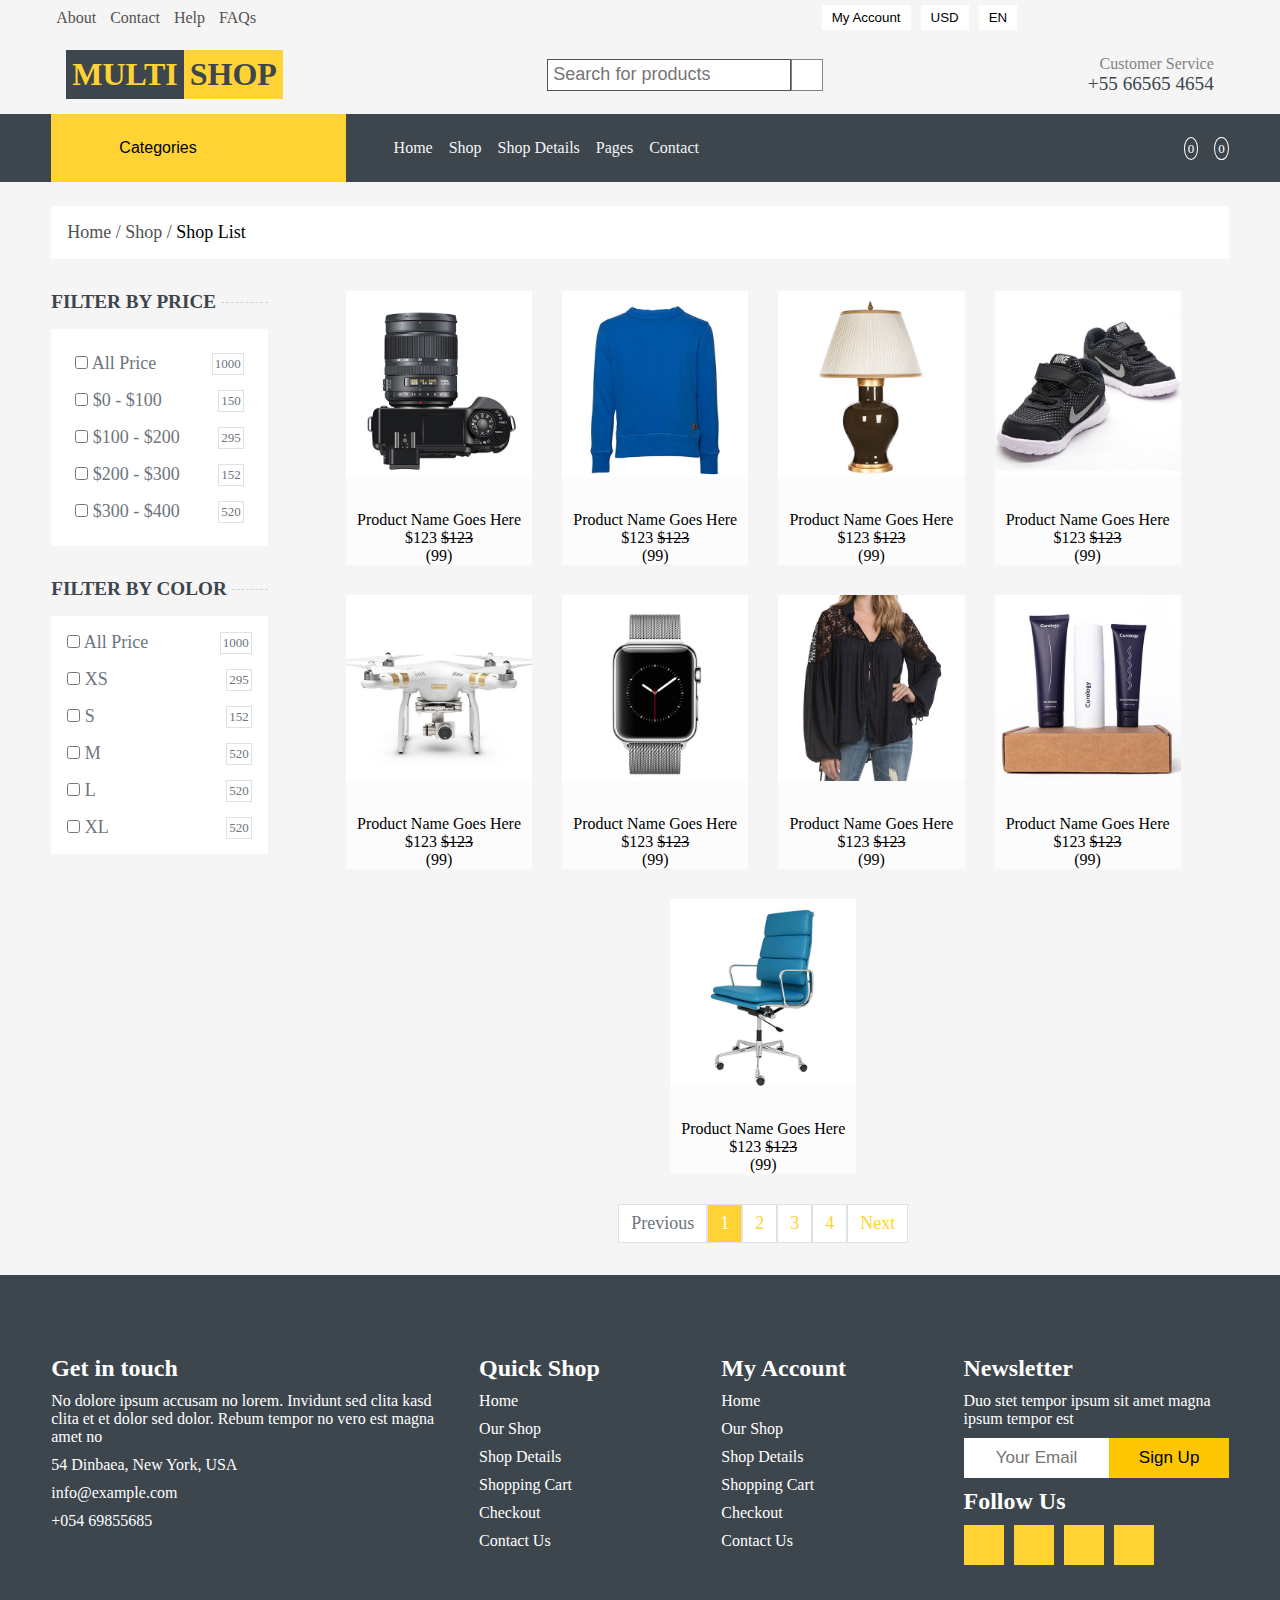
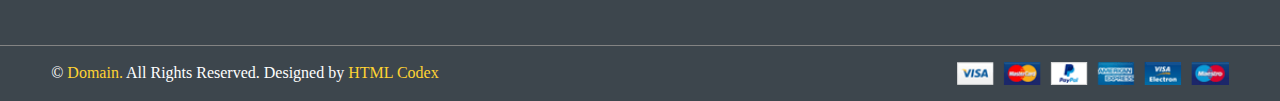
<file: shop.html>
<!DOCTYPE html>
<html lang="en">

<head>
    <meta charset="UTF-8">
    <meta name="viewport" content="width=device-width, initial-scale=1.0">
    <link rel="stylesheet" href="style.css">

    <!-- FontAwesome 6.2.0 CSS -->
    <!-- <link rel="stylesheet" href="https://cdnjs.cloudflare.com/ajax/libs/font-awesome/6.2.0/css/all.min.css" /> -->

    <title>Multi Website</title>
</head>

<body>
    <nav class="top-nav section-p">
        <div class="left">
            <a href="">About</a>
            <a href="">Contact</a>
            <a href="">Help</a>
            <a href="">FAQs</a>
        </div>
        <div class="right">
            <div class="dropdown">
                <button id="my-account" class="normal">My Account <i class="fa-solid fa-caret-down"></i></button>

                <ul id="my-acc-menu" class="dropdown-menu" style="display: none;">
                    <li>Sign in</li>
                    <li>Sign up</li>
                </ul>
            </div>
            <div class="dropdown">
                <button id="currency" class="normal">USD <i class="fa-solid fa-caret-down"></i></button>
                <ul id="currency-menu" class="dropdown-menu" style="display: none;">
                    <li>EUR</li>
                    <li>GBP</li>
                    <li>CAD</li>
                </ul>
            </div>
            <div class="dropdown">
                <button id="lang" class="normal">EN <i class="fa-solid fa-caret-down"></i></button>
                <ul id="lang-menu" class="dropdown-menu" style="display: none;">
                    <li>FN</li>
                    <li>AR</li>
                    <li>RU</li>
                </ul>
            </div>
        </div>
    </nav>

    <header class="section-p">
        <div class="brand">
            <span>Multi</span>
            <span>Shop</span>
        </div>
        <div class="search-box d-none-md">
            <input type="text" class="normal" placeholder="Search for products">
            <button><i class="fa-solid fa-magnifying-glass"></i></button>
        </div>
        <div class="service">
            <p>Customer Service</p>
            <p>+55 66565 4654</p>
        </div>
    </header>

    <nav class="nav section-p">
        <div class="categories d-none-sm">
            <button id="cat-btn" class="normal">
                <i class="fa-solid fa-bars"></i>
                <span>Categories</span>
                <i class="fa-solid fa-angle-down"></i>
            </button>
            <ul class="cat-list d-none z1">
                <li class="sub-item">
                    <span>Shirts</span>
                    <i class="fa-solid fa-angle-right"></i>
                    <ul class="sub-cat d-none">
                        <li><a href="">Men's Dresses</a></li>
                        <li><a href="">Women's Dresses</a></li>
                        <li><a href="">Baby's Dresses</a></li>
                    </ul>
                </li>

                <li><a href="" class="">Jeans</a></li>
                <li><a href="" class="">Swimwear</a></li>
                <li><a href="" class="">Sleepwear</a></li>
                <li><a href="" class="">Sportswear</a></li>
                <li><a href="" class="">Jumpsuits</a></li>
                <li><a href="" class="">Blazers</a></li>
                <li><a href="" class="">Jackets</a></li>
                <li><a href="" class="">Shoes</a></li>
            </ul>
        </div>
        <div class="menu menu-close">
            <div class="search-box d-none-lg d-none-xl">
                <input type="text" class="normal" placeholder="Search for products">
                <button><i class="fa-solid fa-magnifying-glass"></i></button>
            </div>
            <a href="index.html">Home</a>
            <a href="shop.html">Shop</a>
            <a href="product-details.html">Shop Details</a>
            <a href="">Pages <i class="fa-solid fa-caret-down"></i></a>
            <a href="contact.html">Contact</a>

        </div>
        <div class="nav-right">
            <div class="fav">
                <i class="fa-solid fa-heart"></i>
                <span>0</span>
            </div>
            <div class="cart">
                <i class="fa-solid fa-cart-shopping"></i>
                <span>0</span>
            </div>
            <div class="menu-btn">
                <button id="menu-btn">=</button>
            </div>
        </div>
    </nav>
    <section class="breadcrumb section-m p1 mb-2">
        <a class="c-black" href="">Home</a>
        <a class="c-black" href="">Shop</a>
        <span>Shop List</span>
    </section>

    <main id="shop">
        <div class="container section-p mb-2">
            <div class="filter">
                <div class="section-title">
                    <span>FILTER BY PRICE</span>
                    <div class="hr"></div>
                </div>
                <div class="price-filter p1-5 mb-2">
                    <div class="price-item">
                        <input type="checkbox" name="" id="">
                        <label for="">All Price</label>
                        <span>1000</span>
                    </div>
                    <div class="price-item">
                        <input type="checkbox" name="" id="">
                        <label for="">$0 - $100</label>
                        <span>150</span>
                    </div>
                    <div class="price-item">
                        <input type="checkbox" name="" id="">
                        <label for="">$100 - $200</label>
                        <span>295</span>

                    </div>
                    <div class="price-item">
                        <input type="checkbox" name="" id="">
                        <label for="">$200 - $300</label>
                        <span>152</span>

                    </div>
                    <div class="price-item">
                        <input type="checkbox" name="" id="">
                        <label for="">$300 - $400</label>
                        <span>520</span>
                    </div>
                </div>
                <div class="section-title">
                    <span>FILTER BY COLOR</span>
                    <div class="hr"></div>
                </div>
                <div class="price-filter p1">
                    <div class="price-item">
                        <input type="checkbox" name="" id="">
                        <label for="">All Price</label>
                        <span>1000</span>
                    </div>
                    <div class="price-item">
                        <input type="checkbox" name="" id="">
                        <label for="">XS</label>
                        <span>295</span>
                    </div>
                    <div class="price-item">
                        <input type="checkbox" name="" id="">
                        <label for="">S</label>
                        <span>152</span>
                    </div>
                    <div class="price-item">
                        <input type="checkbox" name="" id="">
                        <label for="">M</label>
                        <span>520</span>
                    </div>
                    <div class="price-item">
                        <input type="checkbox" name="" id="">
                        <label for="">L</label>
                        <span>520</span>
                    </div>
                    <div class="price-item">
                        <input type="checkbox" name="" id="">
                        <label for="">XL</label>
                        <span>520</span>
                    </div>
                </div>
            </div>
            <div class="products">
                <div class="product">
                    <div class="product-image">
                        <img src="img/product-1.jpg" alt="">
                        <div class="overlay">
                            <a href=""></a>
                            <a href=""></a>
                            <a href=""></a>
                            <a href=""></a>
                        </div>
                    </div>
                    <div class="product-details">
                        <span class="p-name">Product Name Goes Here</span>
                        <div class="p-price">
                            <span>$123</span>
                            <span>$123</span>
                        </div>
                        <div class="rating">
                            <i class="fa-solid fa-star"></i>
                            <i class="fa-solid fa-star"></i>
                            <i class="fa-solid fa-star"></i>
                            <i class="fa-solid fa-star"></i>
                            <i class="fa-solid fa-star-half"></i>
                            <span>(99)</span>
                        </div>
                    </div>
                </div>
                <div class="product">
                    <div class="product-image">
                        <img src="img/product-2.jpg" alt="">
                        <div class="overlay">
                            <a href=""></a>
                            <a href=""></a>
                            <a href=""></a>
                            <a href=""></a>
                        </div>
                    </div>
                    <div class="product-details">
                        <span class="p-name">Product Name Goes Here</span>
                        <div class="p-price">
                            <span>$123</span>
                            <span>$123</span>
                        </div>
                        <div class="rating">
                            <i class="fa-solid fa-star"></i>
                            <i class="fa-solid fa-star"></i>
                            <i class="fa-solid fa-star"></i>
                            <i class="fa-solid fa-star"></i>
                            <i class="fa-solid fa-star-half"></i>
                            <span>(99)</span>
                        </div>
                    </div>
                </div>
                <div class="product">
                    <div class="product-image">
                        <img src="img/product-3.jpg" alt="">
                        <div class="overlay">
                            <a href=""></a>
                            <a href=""></a>
                            <a href=""></a>
                            <a href=""></a>
                        </div>
                    </div>
                    <div class="product-details">
                        <span class="p-name">Product Name Goes Here</span>
                        <div class="p-price">
                            <span>$123</span>
                            <span>$123</span>
                        </div>
                        <div class="rating">
                            <i class="fa-solid fa-star"></i>
                            <i class="fa-solid fa-star"></i>
                            <i class="fa-solid fa-star"></i>
                            <i class="fa-solid fa-star"></i>
                            <i class="fa-solid fa-star-half"></i>
                            <span>(99)</span>
                        </div>
                    </div>
                </div>
                <div class="product">
                    <div class="product-image">
                        <img src="img/product-4.jpg" alt="">
                        <div class="overlay">
                            <a href=""></a>
                            <a href=""></a>
                            <a href=""></a>
                            <a href=""></a>
                        </div>
                    </div>
                    <div class="product-details">
                        <span class="p-name">Product Name Goes Here</span>
                        <div class="p-price">
                            <span>$123</span>
                            <span>$123</span>
                        </div>
                        <div class="rating">
                            <i class="fa-solid fa-star"></i>
                            <i class="fa-solid fa-star"></i>
                            <i class="fa-solid fa-star"></i>
                            <i class="fa-solid fa-star"></i>
                            <i class="fa-solid fa-star-half"></i>
                            <span>(99)</span>
                        </div>
                    </div>
                </div>
                <div class="product">
                    <div class="product-image">
                        <img src="img/product-5.jpg" alt="">
                        <div class="overlay">
                            <a href=""></a>
                            <a href=""></a>
                            <a href=""></a>
                            <a href=""></a>
                        </div>
                    </div>
                    <div class="product-details">
                        <span class="p-name">Product Name Goes Here</span>
                        <div class="p-price">
                            <span>$123</span>
                            <span>$123</span>
                        </div>
                        <div class="rating">
                            <i class="fa-solid fa-star"></i>
                            <i class="fa-solid fa-star"></i>
                            <i class="fa-solid fa-star"></i>
                            <i class="fa-solid fa-star"></i>
                            <i class="fa-solid fa-star-half"></i>
                            <span>(99)</span>
                        </div>
                    </div>
                </div>
                <div class="product">
                    <div class="product-image">
                        <img src="img/product-6.jpg" alt="">
                        <div class="overlay">
                            <a href=""></a>
                            <a href=""></a>
                            <a href=""></a>
                            <a href=""></a>
                        </div>
                    </div>
                    <div class="product-details">
                        <span class="p-name">Product Name Goes Here</span>
                        <div class="p-price">
                            <span>$123</span>
                            <span>$123</span>
                        </div>
                        <div class="rating">
                            <i class="fa-solid fa-star"></i>
                            <i class="fa-solid fa-star"></i>
                            <i class="fa-solid fa-star"></i>
                            <i class="fa-solid fa-star"></i>
                            <i class="fa-solid fa-star-half"></i>
                            <span>(99)</span>
                        </div>
                    </div>
                </div>
                <div class="product">
                    <div class="product-image">
                        <img src="img/product-7.jpg" alt="">
                        <div class="overlay">
                            <a href=""></a>
                            <a href=""></a>
                            <a href=""></a>
                            <a href=""></a>
                        </div>
                    </div>
                    <div class="product-details">
                        <span class="p-name">Product Name Goes Here</span>
                        <div class="p-price">
                            <span>$123</span>
                            <span>$123</span>
                        </div>
                        <div class="rating">
                            <i class="fa-solid fa-star"></i>
                            <i class="fa-solid fa-star"></i>
                            <i class="fa-solid fa-star"></i>
                            <i class="fa-solid fa-star"></i>
                            <i class="fa-solid fa-star-half"></i>
                            <span>(99)</span>
                        </div>
                    </div>
                </div>
                <div class="product">
                    <div class="product-image">
                        <img src="img/product-8.jpg" alt="">
                        <div class="overlay">
                            <a href=""></a>
                            <a href=""></a>
                            <a href=""></a>
                            <a href=""></a>
                        </div>
                    </div>
                    <div class="product-details">
                        <span class="p-name">Product Name Goes Here</span>
                        <div class="p-price">
                            <span>$123</span>
                            <span>$123</span>
                        </div>
                        <div class="rating">
                            <i class="fa-solid fa-star"></i>
                            <i class="fa-solid fa-star"></i>
                            <i class="fa-solid fa-star"></i>
                            <i class="fa-solid fa-star"></i>
                            <i class="fa-solid fa-star-half"></i>
                            <span>(99)</span>
                        </div>
                    </div>
                </div>
                <div class="product">
                    <div class="product-image">
                        <img src="img/product-9.jpg" alt="">
                        <div class="overlay">
                            <a href=""></a>
                            <a href=""></a>
                            <a href=""></a>
                            <a href=""></a>
                        </div>
                    </div>
                    <div class="product-details">
                        <span class="p-name">Product Name Goes Here</span>
                        <div class="p-price">
                            <span>$123</span>
                            <span>$123</span>
                        </div>
                        <div class="rating">
                            <i class="fa-solid fa-star"></i>
                            <i class="fa-solid fa-star"></i>
                            <i class="fa-solid fa-star"></i>
                            <i class="fa-solid fa-star"></i>
                            <i class="fa-solid fa-star-half"></i>
                            <span>(99)</span>
                        </div>
                    </div>

                </div>

                <div class="pagination">
                    <span class="muted">Previous</span>
                    <span class="active">1</span>
                    <span>2</span>
                    <span>3</span>
                    <span>4</span>
                    <span>Next</span>
                </div>
            </div>

        </div>
    </main>

    <footer class="section-p">
        <div class="col">
            <h2>Get in touch</h2>
            <p>No dolore ipsum accusam no lorem. Invidunt sed clita kasd clita et et dolor sed dolor. Rebum tempor no
                vero est magna amet no</p>
            <span>54 Dinbaea, New York, USA</span>
            <span>info@example.com</span>
            <span>+054 69855685</span>
        </div>
        <div class="col">
            <h2>Quick Shop</h2>
            <a href="">Home</a>
            <a href="">Our Shop</a>
            <a href="">Shop Details</a>
            <a href="">Shopping Cart</a>
            <a href="">Checkout</a>
            <a href="">Contact Us</a>
        </div>
        <div class="col">
            <h2>My Account</h2>
            <a href="">Home</a>
            <a href="">Our Shop</a>
            <a href="">Shop Details</a>
            <a href="">Shopping Cart</a>
            <a href="">Checkout</a>
            <a href="">Contact Us</a>
        </div>
        <div class="col col4">
            <h2>Newsletter</h2>
            <p>Duo stet tempor ipsum sit amet magna ipsum tempor est</p>
            <div class="email-box">
                <input type="text" placeholder="Your Email">
                <button>Sign Up</button>
            </div>
            <h2>Follow Us</h2>
            <div class="icons">
                <a href=""></a>
                <a href=""></a>
                <a href=""></a>
                <a href=""></a>
            </div>
        </div>
    </footer>
    <bottom class="section-p">
        <div>
            © <span>Domain.</span> All Rights Reserved. Designed by <span>HTML Codex</span>
        </div>
        <img src="img/payments.png" alt="">
    </bottom>

    <script src="script.js"></script>
</body>

</html>
</file>
<file: style.css>
/* @import url('https://fonts.googleapis.com/css2?family=Roboto:ital,wght@0,100;0,300;0,400;0,500;0,700;0,900;1,100;1,300;1,400;1,500;1,700;1,900&display=swap'); */

@import url('utilities.css');
@import url('shop.css');
@import url('details.css');
@import url('contact-us.css');

:root {
    --bg-gray: #f5f5f5;
    --bg-gray-200: #838383;
    --bg-black: #3D464D;
    --smooth-black: #3D464D;
    --text: #3D464D;
    --bg-gray-hover: #e5e5e5;
    --black: #535252;
    --yellow: #FFD333;
    --bg-overlay: #54545474;
    --transition: 0.6s;
    --gap: 30px;
}


* {
    margin: 0;
    padding: 0;
    box-sizing: border-box;
    text-decoration: none;
    list-style: none;
    outline: none;
}

body {
    font-family: 'Roboto';
    font-size: 16px;
    background-color: #f5f5f5;
    position: relative;
}

.go-up {
    position: absolute;
    bottom: 20px;
    right: 20px;
    width: 30px;
    height: 40px;
    background-color: var(--yellow);
    display: grid;
    place-items: center;
    animation: goUp 1.5s infinite alternate;
}

@keyframes goUp {

    0%,
    100% {
        transform: translateY(-30px);
    }

    50% {
        transform: translateY(1px);
    }
}

.top-nav {
    display: flex;
    align-items: center;
    justify-content: space-between;
    background-color: var(--bg-gray);
}

.top-nav .left a {
    margin: 5px;
    color: var(--black);
}

.top-nav .left a:hover {
    border-bottom: 2px solid var(--black);
}

.top-nav .right {
    display: flex;
}

.top-nav .right button:hover {
    background-color: var(--bg-gray-hover);
}

.dropdown {
    position: relative;
}

.dropdown .dropdown-menu {
    background-color: #fff;
    outline: 1px solid #d2d2d2;
    position: absolute;
    right: 5px;
    width: 105%;
    display: none;
    z-index: 1;
}

.dropdown .dropdown-menu li {
    padding: 5px 15px;
}

.dropdown .dropdown-menu li:hover {
    background-color: var(--bg-gray-hover);
}

/* ------------ header ------------- */
header {
    display: flex;
    justify-content: space-between;
    align-items: center;
    margin: 15px;
}

header .brand {
    display: flex;
}

header .brand span {
    font-size: xx-large;
    font-weight: bolder;
    text-transform: uppercase;
    padding: 6px;
}

header .brand span:nth-child(1) {
    background-color: var(--bg-black);
    color: var(--yellow);
    margin: 0;
}

header .brand span:nth-child(2) {
    background-color: var(--yellow);
    color: var(--bg-black);
}

.search-box {
    display: flex;
    justify-content: space-around;
    align-items: center;
}

.search-box button {
    padding: 5px;
    height: 32px;
    width: 32px;
    background-color: #fff;
    outline: none;
    border: 1px solid var(--bg-gray-200);
    color: var(--yellow);
}

header .service {
    display: block;
    text-align: end;
    color: #838383;
}

header .service p:nth-child(2) {
    font-size: larger;
    color: var(--bg-black);
    font-weight: 500;
}


.nav {
    display: flex;
    align-items: center;
    background-color: var(--bg-black);
    margin-bottom: 1.5rem;
}

.nav .categories {
    width: 25%;
    padding: 15px 0;
    background-color: var(--yellow);
    text-align: center;
    cursor: pointer;
    position: relative;
}

.nav .categories:hover {
    background-color: #fcc603
}

.nav .categories button {
    background-color: transparent;
    width: 90%;
    font-size: 1rem;
    cursor: pointer;

}

.nav .categories button span {
    margin-right: 35%;
    margin-left: 5px;
}

.nav .categories .cat-list {
    position: absolute;
    background-color: var(--bg-gray);
    width: 100%;
    text-align: left;
    top: 70px;
}

.nav .categories .cat-list>li {
    padding: 10px 30px;
    border-bottom: 1px solid #e4e4e4;
    color: #838383;
}

.nav .categories .cat-list>li:first-child {
    display: flex;
    justify-content: space-between;
    position: relative;
}

.nav .categories .sub-cat {
    position: absolute;
    top: 0px;
    left: 100%;
    width: 100%;
}

.nav .categories .sub-cat li {
    padding: 0.5rem 1rem;
    background-color: var(--bg-gray);
}

.nav .categories ul li a {
    color: #838383;
}

.nav .menu {
    width: 60%;
    padding: 0 3rem;
    display: flex;
    align-items: center;
}

.nav .menu a {
    color: var(--bg-gray);
    margin-right: 1rem;
}

.nav .menu a:hover {
    color: var(--yellow);
}

.nav .nav-right {
    display: flex;
    justify-content: end;
    gap: 1rem;
    align-items: center;
    width: 15%;
    color: var(--yellow);
}

.nav .nav-right span {
    color: #fff;
    border: 1px solid #fff;
    padding: 3px;
    border-radius: 50%;
    font-size: 13px;
}

.menu-btn {
    display: none;
}

.hero {
    display: flex;
    flex-direction: row;
    gap: var(--gap);
}

.hero .hero-left {
    width: 180%;
    position: relative;
}

.hero img {
    height: 100%;
    object-fit: cover;
}

.hero .hero-left .hero-overlay {
    position: absolute;
    top: 0;
    color: #f5f5f5;
    background-color: #54545474;
    height: 100%;
    width: 100%;
    display: flex;
    flex-direction: column;
    align-items: center;
    justify-content: center;
    text-align: center;
}

.hero .hero-left .hero-overlay h1 {
    font-size: 3.5rem;
    font-weight: 400;
    margin-bottom: 1rem;
}

.hero .hero-left .hero-overlay p {
    width: 65%;
    margin-bottom: 2rem;
    line-height: 1.5rem;
}

.hero .hero-left .hero-overlay button {
    background-color: transparent;
    color: #fff;
    border: 1px #fff solid;
    font-size: large;
}

.hero .hero-left .hero-overlay button:hover {
    background-color: #fff;
    color: #2c2c2c;
}

.hero .hero-right {
    display: flex;
    flex-direction: column;
    justify-content: space-between;
    gap: var(--gap);
}

.hero .hero-right .image-container {
    flex-grow: 1;
    position: relative;
    overflow: hidden;
}

.hero .hero-right .image-container .overlay {
    position: absolute;
    top: 0;
    color: #f5f5f5;
    background-color: var(--bg-overlay);
    height: 100%;
    width: 100%;
    display: flex;
    flex-direction: column;
    justify-content: center;
    align-items: center;
    gap: 0.8rem;

}

.hero-right .image-container img {
    transform: scale(1.1);
    transition: .5s ease;
}

.hero-right .image-container:hover img {
    transform: rotate(10deg) scale(1.3);
}

.hero-right .image-container .overlay button {
    background-color: #FFD333;
    color: var(--bg-black);
    font-size: 16px;
    padding: 10px;
}

section.service {
    width: 100%;
    display: flex;
    justify-content: space-between;
    gap: var(--gap);
    padding-top: 70px;
    padding-bottom: 70px;
}

section.service div {
    flex-grow: 1;
    background-color: #fefefe;
    font-size: 21px;
    padding: 30px 40px;
    border-radius: 5px;
    display: flex;
    flex-direction: row;
    align-items: center;
    gap: 10px
}

section.service div i {
    color: #FFD333;
    font-size: 35px;
}

.section-title {
    display: flex;
    align-items: center;
    gap: 5px;
    margin-bottom: 1.5rem;
    width: 100%;
}

.section-title>span {
    font-size: 1.7rem;
    font-weight: bold;
    color: #3D464D;
    text-wrap: nowrap;
}

.section-title>.hr {
    height: 1px;
    width: 100%;
    background-color: #d2d2d2;
}

section.category {
    margin-bottom: 4rem;
}

section.category .cat-items {
    display: grid;
    grid-template-columns: repeat(4, 1fr);
    gap: 25px;
}

section.category .cat-item {
    width: 100%;
    height: 100px;
    display: grid;
    grid-template-columns: 100px calc(100% - 100px);
    background-color: #fefefe;
    overflow: hidden;
}

section.category .cat-item img {
    width: 100%;
    height: auto;
    transition: 0.5s;
    object-position: center;
}

section.category .cat-item .cat-details {
    display: flex;
    flex-direction: column;
    justify-content: space-evenly;
    padding: 15px;
    z-index: 1;
}

section.category .cat-item:hover .cat-details {
    background-color: #FFD333;

}

section.category .cat-item:hover img {
    transform: rotate(5deg) scale(1.21);

}

section.category .cat-item .cat-details span:nth-child(2) {
    font-size: 12px;
    color: #838383;
}

.featured {
    margin-bottom: 5rem;
}

.products {
    display: grid;
    grid-template-columns: repeat(4, 1fr);
    gap: var(--gap);
    align-items: center;

}

.products .product {
    background-color: #fcfcfc;
    text-align: center;
    overflow: hidden;
    position: relative;

}

.products .product:hover {
    box-shadow: 1px 1px 20px #d7d7d7b2;

}

.products .product .product-image {
    overflow: hidden;
}

.product .product-details {
    padding-top: 30px;
}

.products .product img {
    transition: 0.5s;
}

.products .product:hover img {
    transform: scale(1.3);
}

.products .product .p-price span:nth-child(2) {
    text-decoration: line-through;
}

.product-image {
    position: relative;
}

.product-image .overlay {
    background-color: rgba(80, 80, 80, 0.414);
    position: absolute;
    height: 100%;
    width: 100%;
    top: 0;
    display: flex;
    justify-content: center;
    align-items: center;
    gap: 10px;
    opacity: 0;
}

.product:hover .product-image .overlay {
    opacity: 1;
}

.product:hover .product-image .overlay a {
    height: 40px;
    width: 40px;
    border: 1px solid black;

}

.product:hover .product-image .overlay a:nth-child(1) {
    transform: translateY(-30px);
    transition: 0.3s 0s;
}

.product:hover .product-image .overlay a:nth-child(2) {
    transform: translateY(-30px);
    transition: .3s .05s;
}

.product:hover .product-image .overlay a:nth-child(3) {
    transform: translateY(-30px);
    transition: 0.3s 0.1s;
}

.product:hover .product-image .overlay a:nth-child(4) {
    transform: translateY(-30px);
    transition: 0.3s 0.15s;
}

.product:hover .product-image .overlay a:hover {
    background-color: #3D464D;
    transition: 0.3s;
}

.special-offer {
    display: flex;
    gap: var(--gap);
    align-items: center;
    justify-content: center;
}

.special-offer .offer-item {
    position: relative;
    overflow: hidden;
}

.special-offer .offer-item .overlay {
    position: absolute;
    top: 0;
    width: 100%;
    height: 100%;
    background-color: rgba(61, 70, 77, 0.5);
    display: flex;
    flex-direction: column;
    justify-content: center;
    align-items: center;
    gap: 20px;
    color: #fff;
}

.special-offer .offer-item img {
    object-fit: cover;
    height: 100%;
    transition: 0.5s;
}

.special-offer .offer-item:hover img {
    transform: scale(1.2) rotate(7deg);
}

.special-offer .offer-item .overlay h1 {
    font-size: 30px;
}

.special-offer .offer-item .overlay button {
    background-color: #FFD333;
    font-size: 17px;
    padding: 10px 15px;
}

footer {
    background-color: #3D464D;
    color: #fff;
    display: grid;
    grid-template-columns: 1.5fr 0.8fr 0.8fr 1fr;
    gap: var(--gap);
    justify-content: space-between;
    padding-top: 5rem;
    padding-bottom: 5rem;
}

footer .col {
    display: flex;
    flex-direction: column;
    gap: 10px;
}

footer .col a {
    color: #fff;
}

.col4 .email-box {
    display: flex;
    flex-direction: row;
    gap: 0;
    align-items: center;
    justify-content: center;

}

.col4 .email-box input {
    height: 40px;
    border: none;
    width: 55%;
    font-size: 17px;
    text-align: center;
}

.col4 .email-box button {
    height: 40px;
    border: none;
    outline: none;
    background-color: #fcc603;
    text-wrap: nowrap;
    width: 45%;
    font-size: 17px;
}

.col4 .icons {
    flex-direction: row;
    display: flex;
    gap: 10px;
}

.col4 .icons a {
    background-color: #FFD333;
    height: 40px;
    width: 40px;
}

bottom {
    display: flex;
    justify-content: space-between;
    align-items: center;
    background-color: #3D464D;
    padding: 1rem 20px;
    color: #fff;
    border-top: 1px solid #838383;
}

bottom div {
    width: 100%;
}

bottom img {
    width: 30%;
    height: auto;
    text-align: right;
}

bottom span {
    color: #FFD333;
}

@media (max-width: 991px) {
    .hero {
        flex-direction: column;
        height: 100%;
    }

    .hero .hero-left {
        width: 100%;
    }

    section.service {
        flex-wrap: wrap;
    }

    section.service div {
        width: 280px;
    }

    section.category .cat-items {
        grid-template-columns: repeat(3, 1fr);
    }

    .products {
        grid-template-columns: repeat(3, 1fr);
    }

    .special-offer .offer-item {
        position: relative;
        overflow: hidden;
        height: 30vh;
    }

    footer {
        display: flex;
        flex-direction: row;
        justify-content: space-between;
        flex-wrap: wrap;
    }

    footer .col {
        width: 260px;
    }

    footer .col:first-child {
        width: 100%;
    }
}


@media (max-width: 768px) {
    section.category .cat-items {
        grid-template-columns: repeat(2, 1fr);
    }

    .products {
        grid-template-columns: repeat(2, 1fr);
    }

    .nav {
        position: relative;
        justify-content: space-between;
    }

    .menu-btn {
        display: initial;
    }

    .menu-btn button {
        font-size: larger;
        border-radius: 5px;
    }

    .nav .menu {
        position: absolute;
        right: 0;
        top: 68px;
        flex-direction: column;
        align-items: start;
        width: 100%;
        background-color: #3D464D;
        z-index: 1;
        font-size: larger;
        gap: 20px;
        overflow-y: hidden;
        transition: 0.5s;
    }

    /* for animation */
    .menu-open {
        height: 270px;

    }

    .menu-close {
        height: 0;
    }

    .nav .menu:not(.menu-close) {
        padding-top: 1rem;
    }

    .special-offer .offer-item {
        height: 30vh;
    }

}

/* small */
@media (max-width: 490px) {

    .top-nav {
        justify-content: center;
    }

    .top-nav .left {
        display: none;
    }

    header {
        margin: 15px 0;
    }

    header .brand span {
        font-size: x-large;
    }

    .hero .hero-left .hero-overlay h1 {
        font-size: 2rem;
        font-weight: 400;
        margin-bottom: 1rem;
    }

    .hero .hero-left .hero-overlay p {
        margin-bottom: 0;
        line-height: normal;
    }

    .hero .hero-left .hero-overlay button {
        font-size: initial;
    }

    section.category .cat-items {
        grid-template-columns: 1fr;
    }

    .special-offer {
        flex-direction: column;
        align-items: initial
    }

    .special-offer .offer-item .overlay {
        gap: 5px;
    }

    .special-offer .offer-item .overlay h1 {
        font-size: 25px
    }

    .special-offer .offer-item .overlay button {
        padding: 5px 10px;
    }


    bottom {
        flex-direction: column;
        gap: 10px;
    }

    bottom img {
        width: unset;
    }
}

/* x-small */
@media (max-width: 350px) {
    .hero .hero-left .hero-overlay h1 {
        font-size: 1.2rem;
    }

    .hero .hero-left .hero-overlay p {
        font-size: 12px;
    }

    .hero .hero-left .hero-overlay button {
        font-size: 10px;
    }
}
</file>
